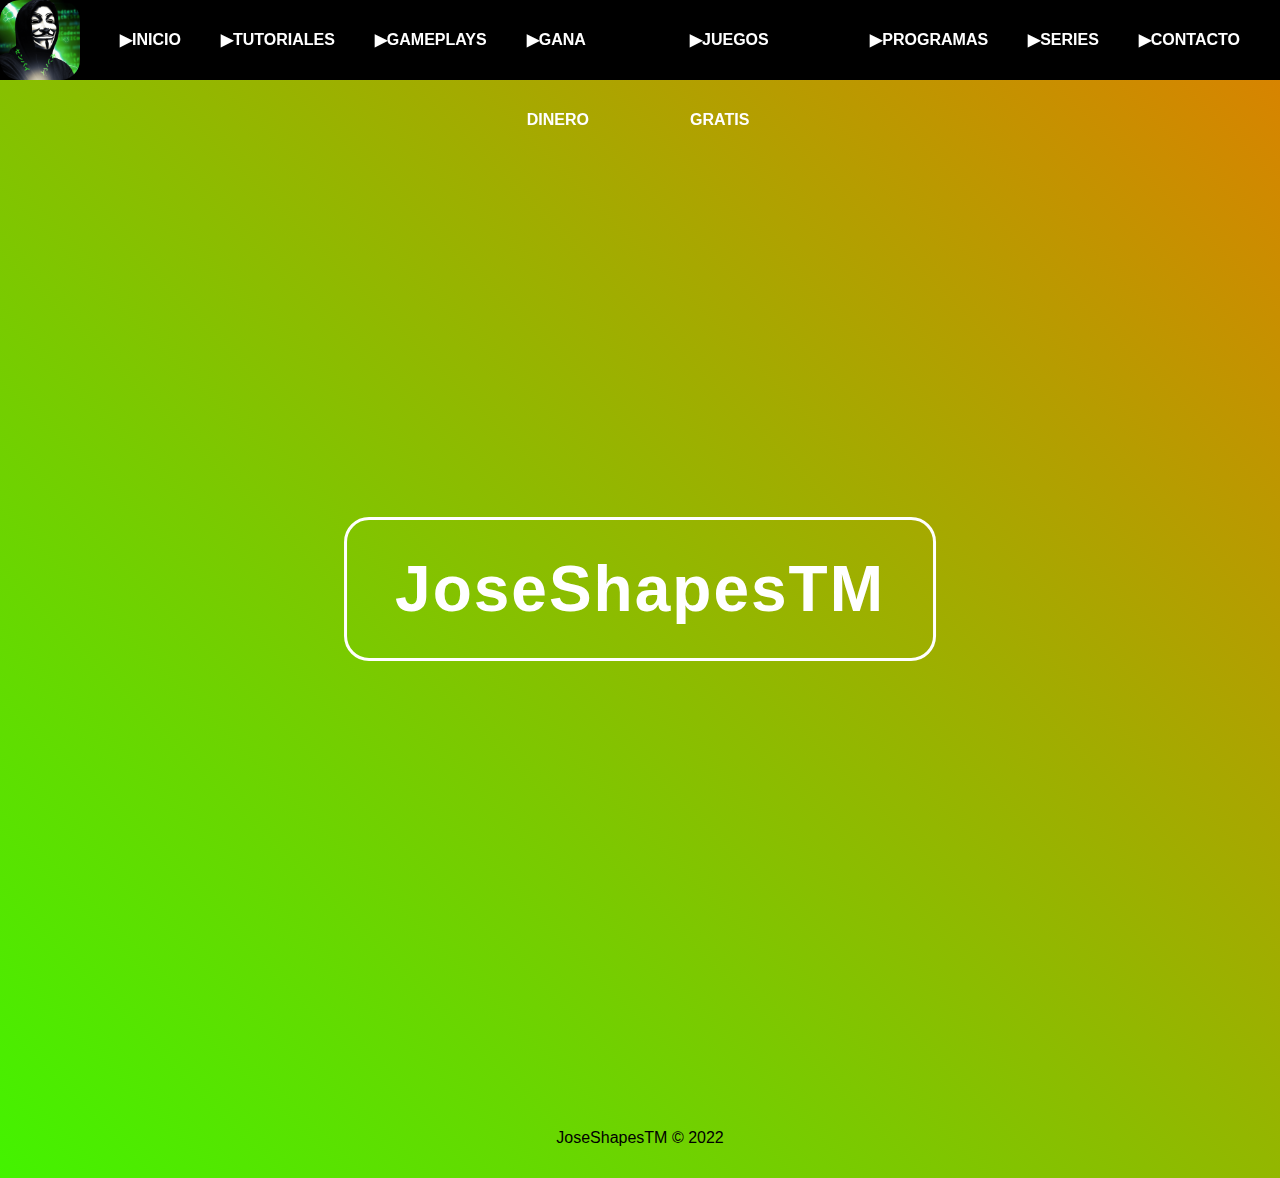
<file: index.html>
<!DOCTYPE html>
<html lang="en">
<head>
    <meta charset="UTF-8">
    <meta http-equiv="X-UA-Compatible" content="IE=edge">
    <meta name="viewport" content="width=device-width, initial-scale=1.0">
    <title>JoseShapes™</title>
    <link rel="stylesheet" href="CSS/estilos.css" />
    <link rel="icon" tipe="img/png" href="img/t.png"> 
</head>
<body>
    
    <header class="header">
    <nav class="nav">
        <img src="img/logo.png" alt="">
          
      <ul class="nav menu"></ul>
          <li class="nav-menu-item">
              <a href="index.html"class="nav-menu-link nav-link ">
                  <h4>▶INICIO</h4>
                
          </li>
          
          <li class="nav-menu-item">
            <a href="Tutoriales.html" class="nav-menu-link nav-link ">
                <h4>▶TUTORIALES</h4>
            </li>

            <li class="nav-menu-item">
                <a href="Gameplays.html" class="nav-menu-link nav-link ">
                    <h4>▶GAMEPLAYS</h4>
            </li>

          <li class="nav-menu-item">
              <a href="dinero.html" class="nav-menu-link nav-link ">
                  <h4>▶GANA DINERO</h4>
            </li>

          <li class="nav-menu-item">
              <a href="juego.html" class="nav-menu-link nav-link " >
                  <h4>▶JUEGOS GRATIS</h4>
            </li>

            <li class="nav-menu-item">
              <a href="PROGRAMA.html" class="nav-menu-link nav-link " >
                  <h4>▶PROGRAMAS</h4>
            </li>

            
            <li class="nav-menu-item">
              <a href="series.html" class="nav-menu-link nav-link " >
                  <h4>▶SERIES</h4>
            </li>

            <li class="nav-menu-item">
              <a href="contacto.html" class="nav-menu-link nav-link " >
                  <h4>▶CONTACTO</h4>
            </li>

      </ul>  

    </nav>
    </header>
        <br> 
        <br>
        <br>
        <section>
          <h1>JoseShapesTM</h1>
         </section>
        <br>
        <br>
        <br>
        <footer>
            JoseShapesTM &copy; 2022    
        </footer>
          
           
    
    
</body>
</html>
</file>
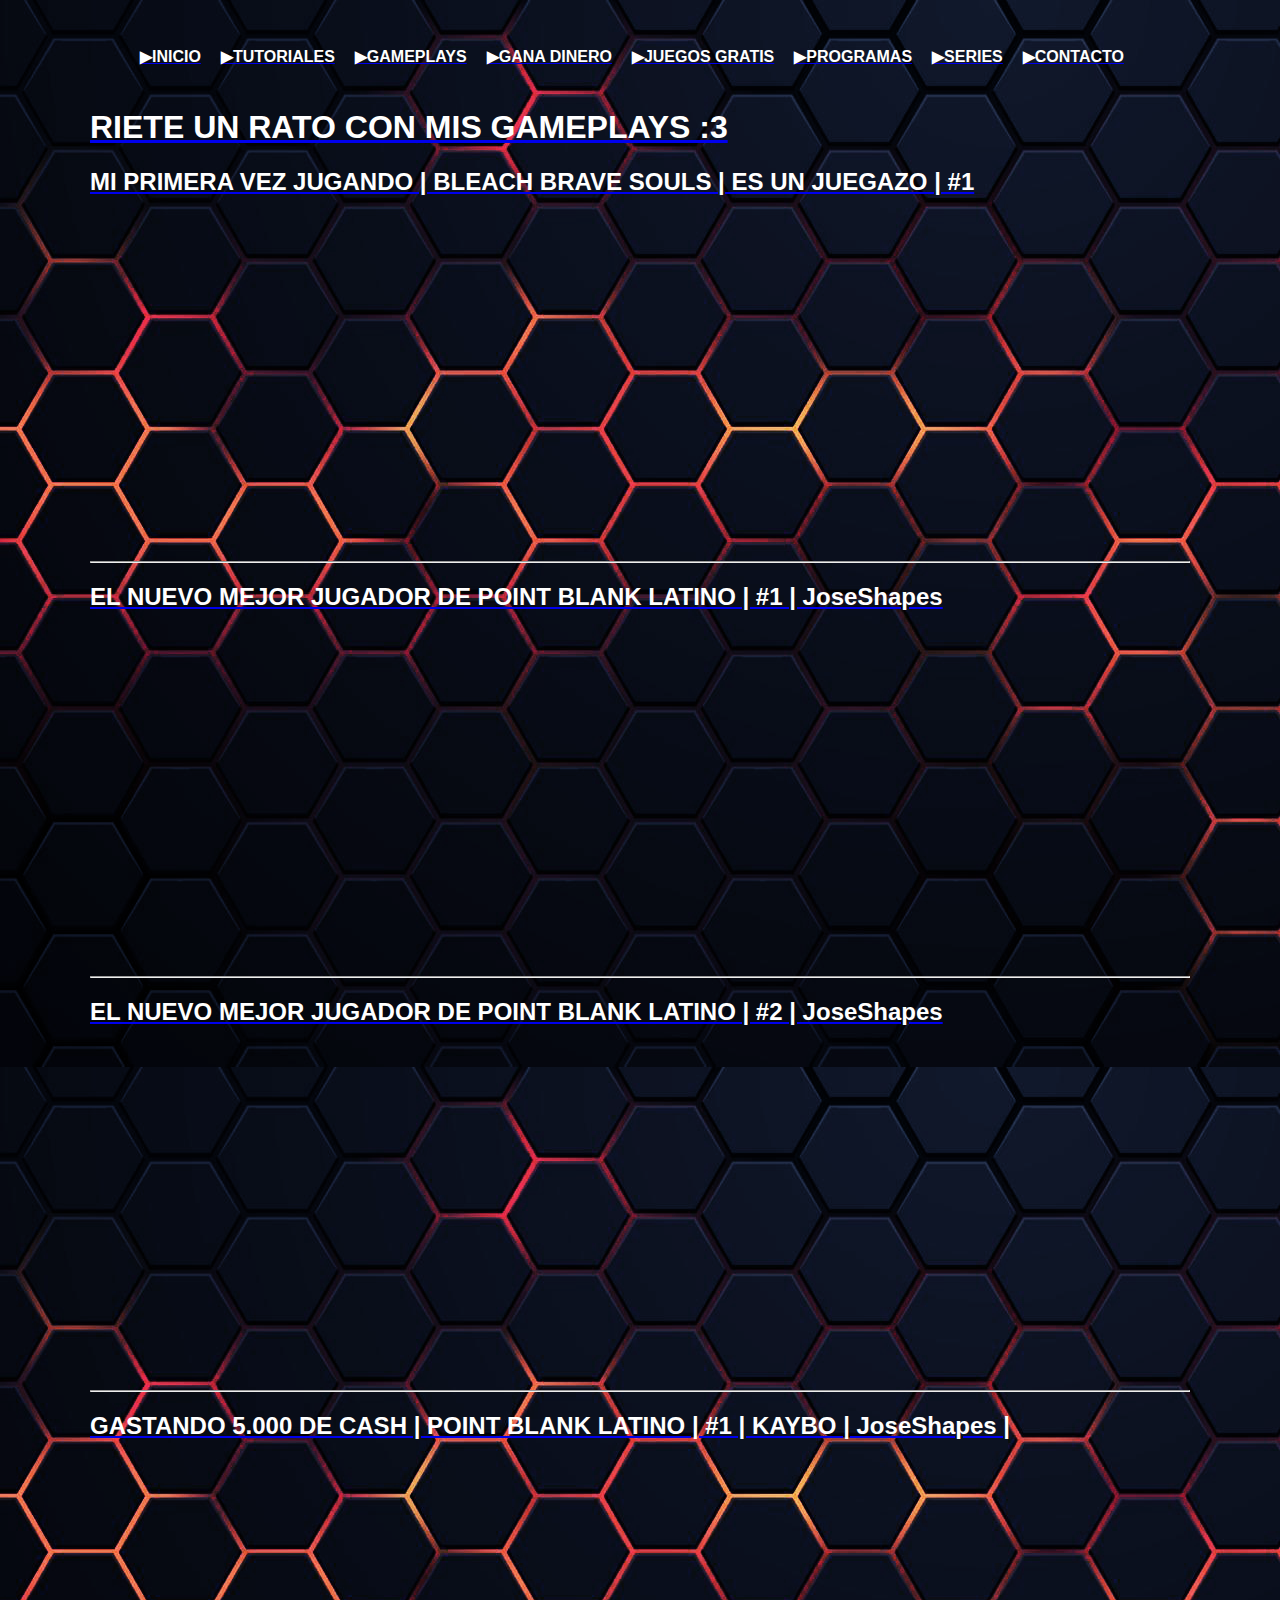
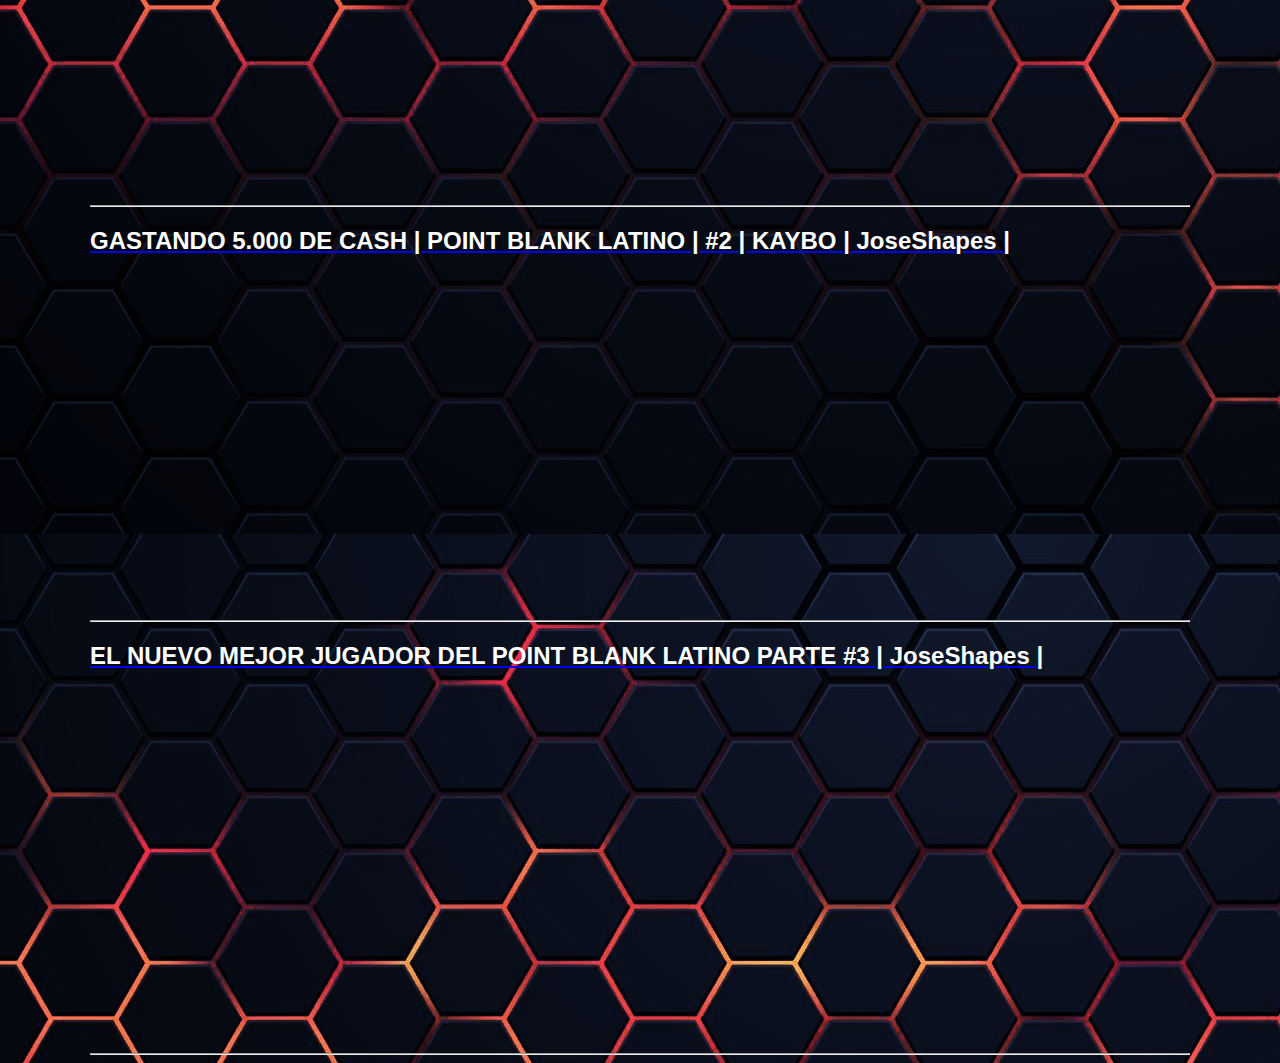
<file: Gameplays.html>
<!DOCTYPE html>
<html lang="en">
<head>
    <meta charset="UTF-8">
    <meta http-equiv="X-UA-Compatible" content="IE=edge">
    <meta name="viewport" content="width=device-width, initial-scale=1.0">
    <title>GAMEPLAYS</title>
    <link rel="stylesheet" href="CSS/Gameplays.css" />
    <link rel="icon" tipe="img/png" href="img/t.png">
</head>
<body background="img/55.png" > 
   
    <div id="container">
        <nav>
              
          <ul>
              <li>
                  <a href="index.html">
                      <h4>▶INICIO</h4>
              </li>
              
              <li>
                <a href="Tutoriales.html">
                    <h4>▶TUTORIALES</h4>
                </li>

                <li>
                    <a href="Gameplays.html">
                        <h4>▶GAMEPLAYS</h4>
                </li>

              <li>
                  <a href="dinero.html">
                      <h4>▶GANA DINERO</h4>
                </li>
    
              <li>
                  <a href="juego.html">
                      <h4>▶JUEGOS GRATIS</h4>
                </li>
    
                <li>
                  <a href="PROGRAMA.html">
                      <h4>▶PROGRAMAS</h4>
                </li>
    
                
                <li>
                  <a href="series.html">
                      <h4>▶SERIES</h4>
                </li>
    
                <li>
                  <a href="contacto.html">
                      <h4>▶CONTACTO</h4>
                </li>
    
          </ul>  
    
      </nav>
      <br>
      <br>
      <br>
      <br>
      <h1>RIETE UN RATO CON MIS GAMEPLAYS :3</h1>
      <section>
          <article>
              <h2>MI PRIMERA VEZ JUGANDO | BLEACH BRAVE SOULS | ES UN JUEGAZO | #1</h2>
              <br>
              <iframe width="560" height="315" src="https://www.youtube.com/embed/69caGLk-T80" title="YouTube video player" frameborder="0" allow="accelerometer; autoplay; clipboard-write; encrypted-media; gyroscope; picture-in-picture" allowfullscreen></iframe>
              <br>
              <hr>
              <h2>EL NUEVO MEJOR JUGADOR DE POINT BLANK LATINO | #1 | JoseShapes</h2>
              <br>
              <iframe width="560" height="315" src="https://www.youtube.com/embed/PAgVGTjGBAA" title="YouTube video player" frameborder="0" allow="accelerometer; autoplay; clipboard-write; encrypted-media; gyroscope; picture-in-picture" allowfullscreen></iframe>
              <br>
              <hr>
              <h2>EL NUEVO MEJOR JUGADOR DE POINT BLANK LATINO | #2 | JoseShapes</h2>
              <br>
              <iframe width="560" height="315" src="https://www.youtube.com/embed/yuSuky62o5s" title="YouTube video player" frameborder="0" allow="accelerometer; autoplay; clipboard-write; encrypted-media; gyroscope; picture-in-picture" allowfullscreen></iframe>
              <br>
              <hr>
              <h2>GASTANDO 5.000 DE CASH | POINT BLANK LATINO | #1 | KAYBO | JoseShapes |</h2>
              <br>
              <iframe width="560" height="315" src="https://www.youtube.com/embed/FxABHH1Qspw" title="YouTube video player" frameborder="0" allow="accelerometer; autoplay; clipboard-write; encrypted-media; gyroscope; picture-in-picture" allowfullscreen></iframe>
              <br>
              <hr>
              <h2>GASTANDO 5.000 DE CASH | POINT BLANK LATINO | #2 | KAYBO | JoseShapes |</h2>
              <br>
              <iframe width="560" height="315" src="https://www.youtube.com/embed/mpkfjCsYXeU" title="YouTube video player" frameborder="0" allow="accelerometer; autoplay; clipboard-write; encrypted-media; gyroscope; picture-in-picture" allowfullscreen></iframe>
              <br>
              <hr>
              <h2>EL NUEVO MEJOR JUGADOR DEL POINT BLANK LATINO PARTE #3 | JoseShapes |</h2>
              <br>
              <iframe width="560" height="315" src="https://www.youtube.com/embed/zsEvo5JhMDI" title="YouTube video player" frameborder="0" allow="accelerometer; autoplay; clipboard-write; encrypted-media; gyroscope; picture-in-picture" allowfullscreen></iframe>
              <br>
              <br>
              <hr>
            


          </article>
      </section>

</body>
</html>
</file>
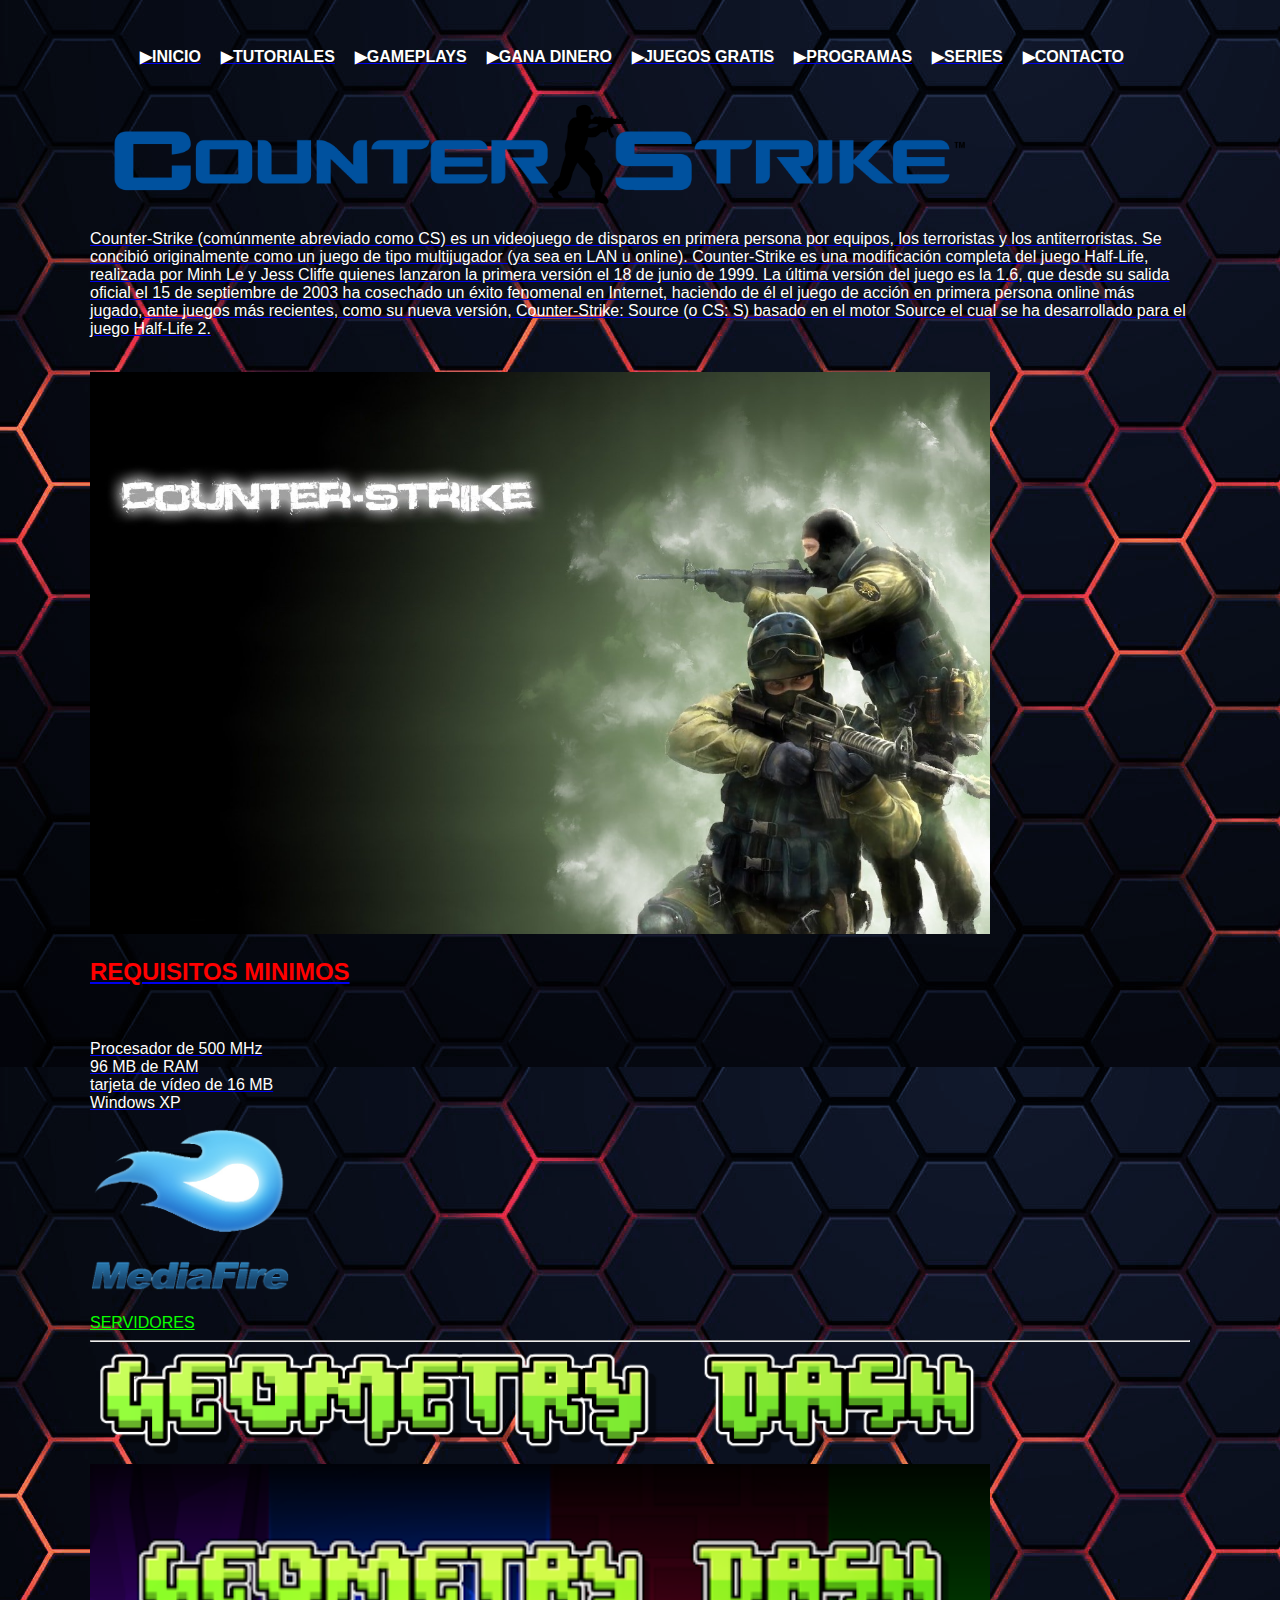
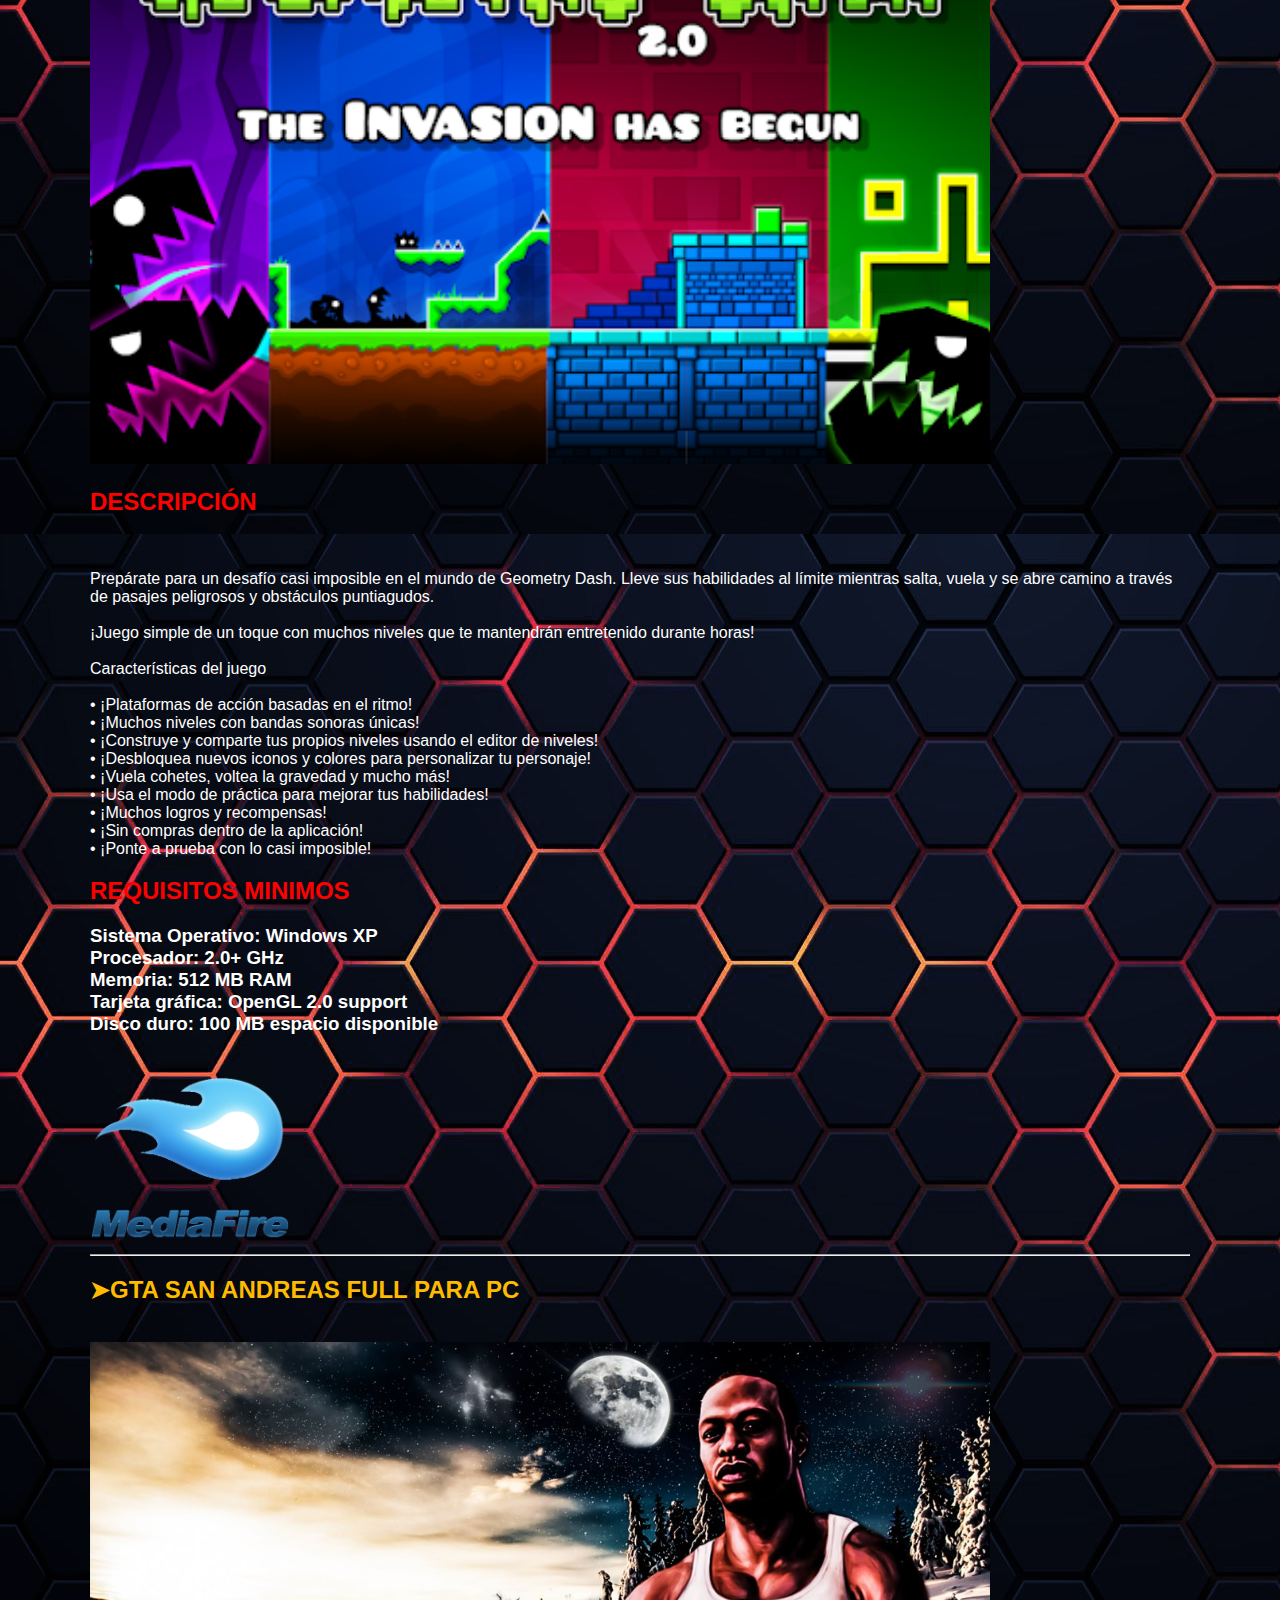
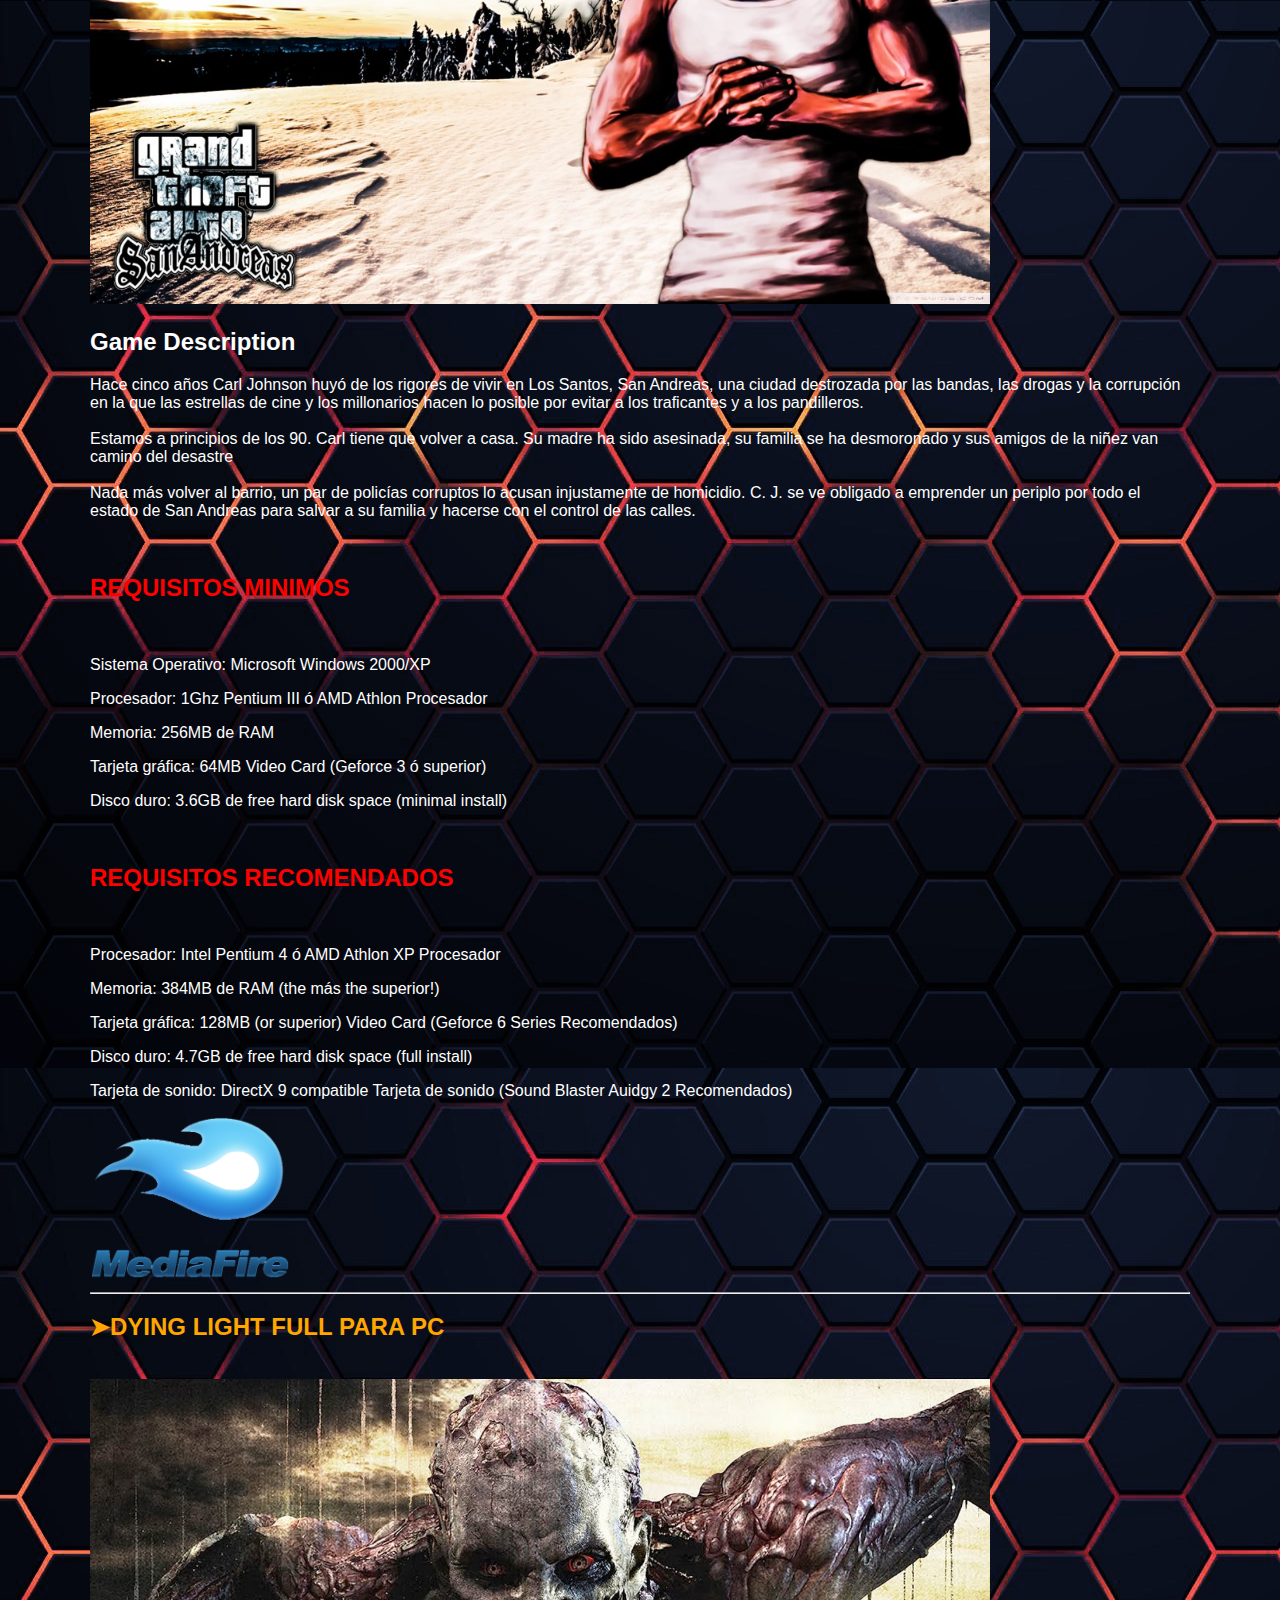
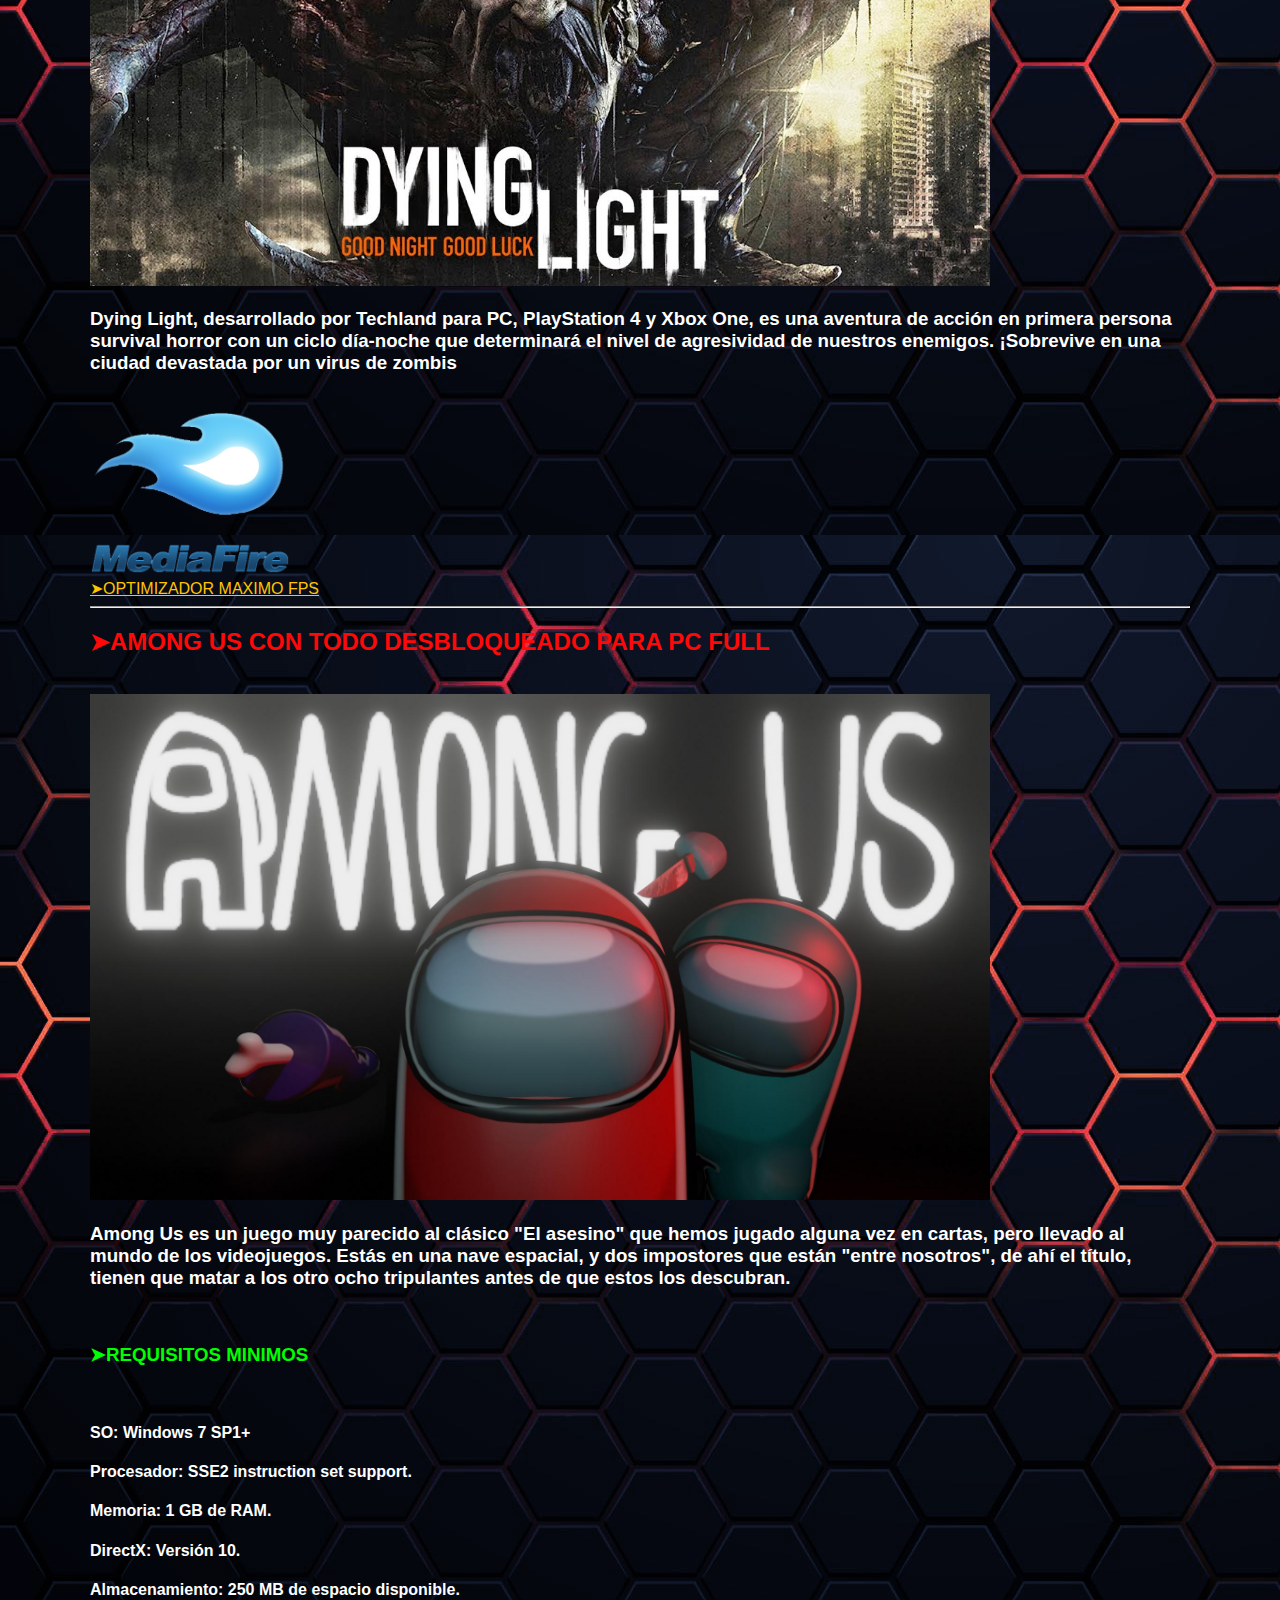
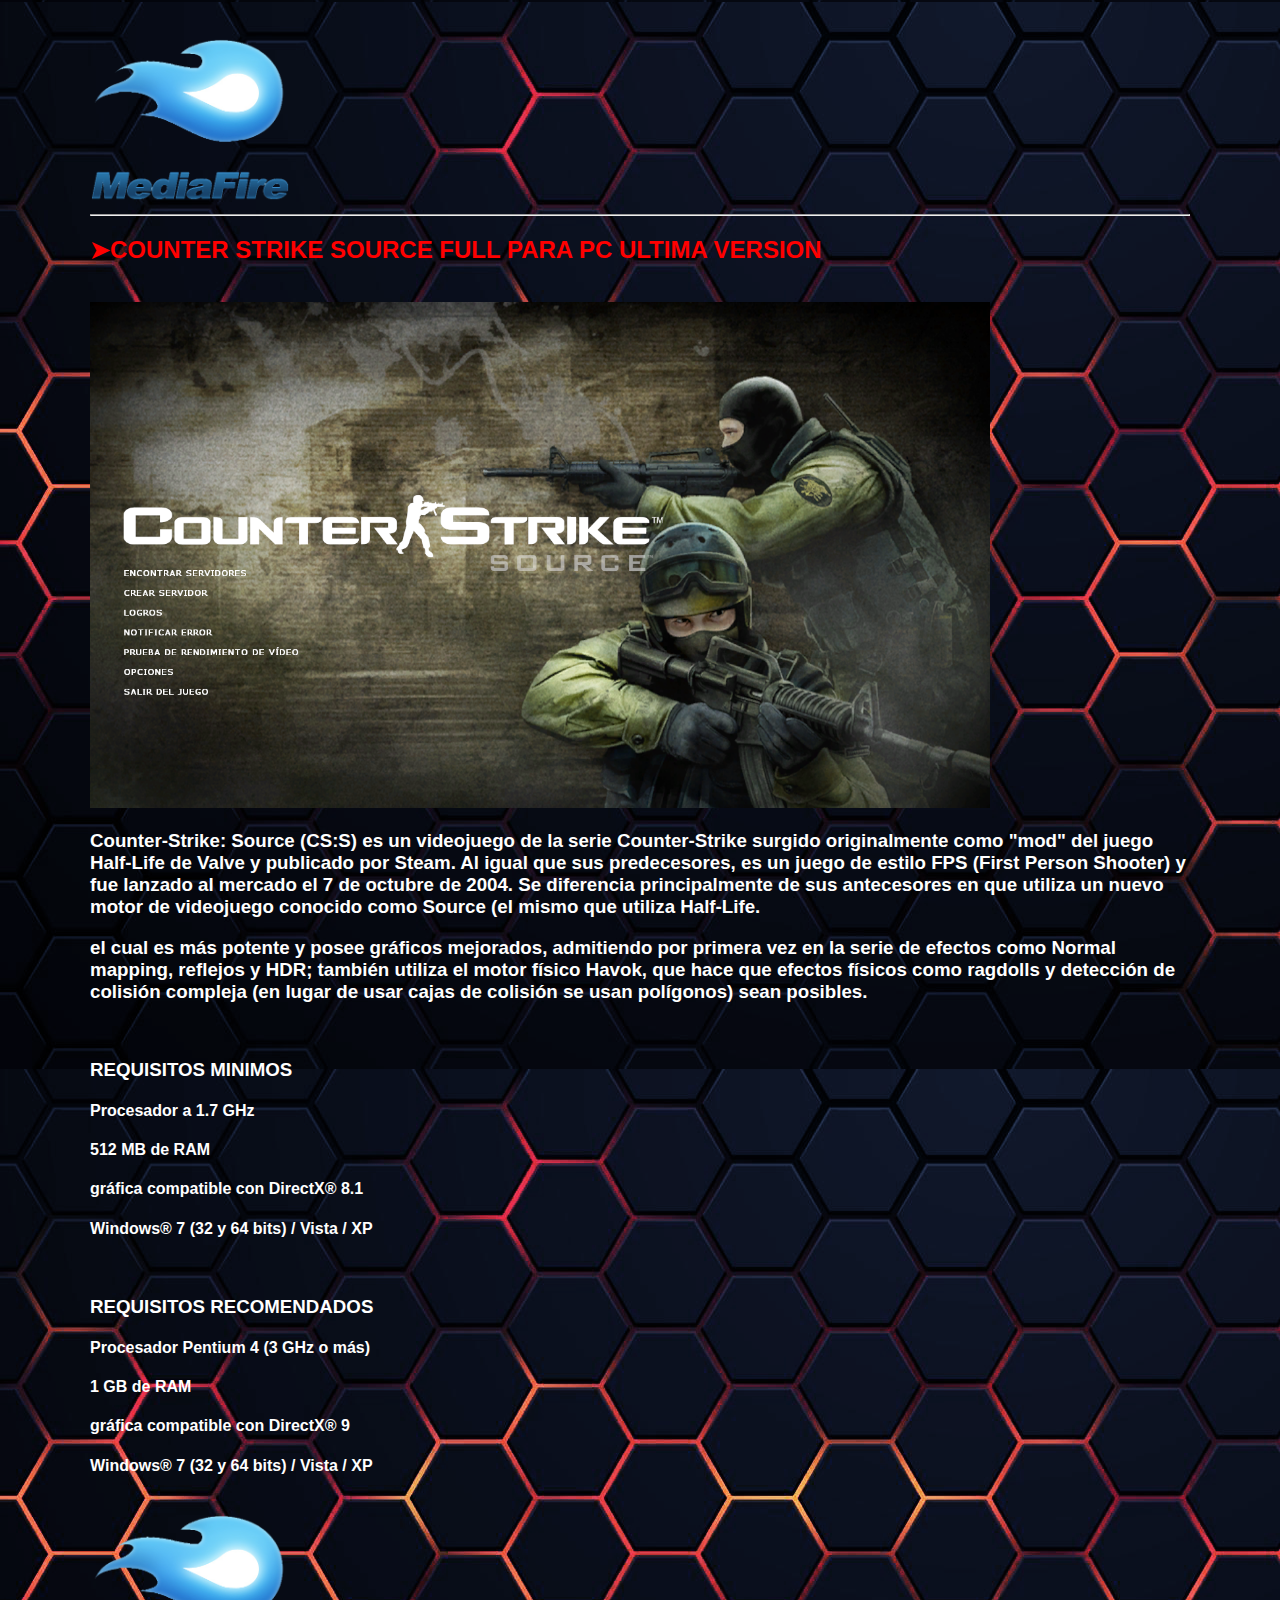
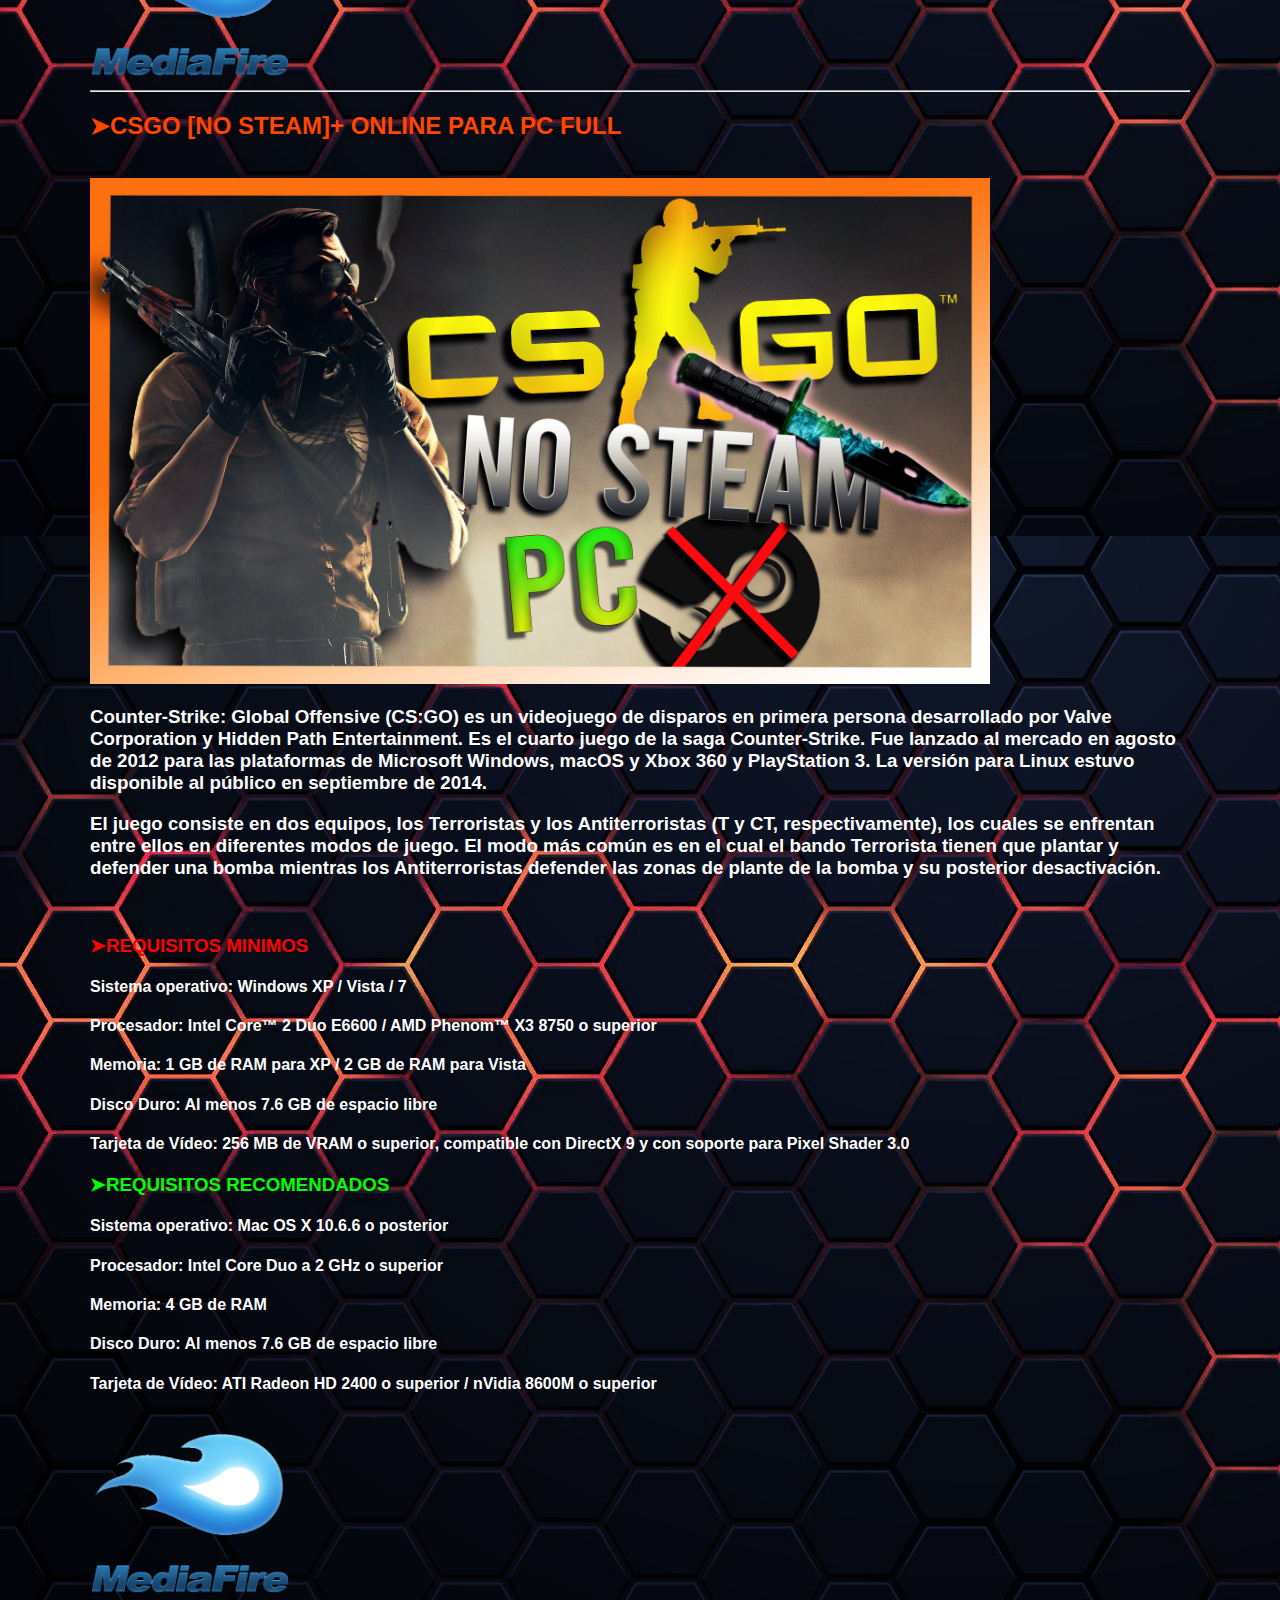
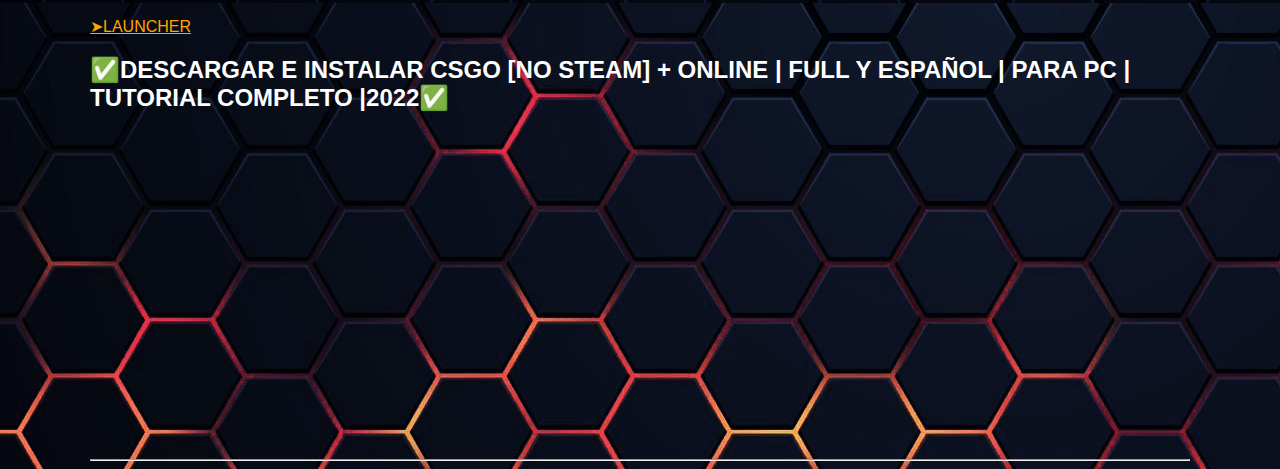
<file: juego.html>
<!DOCTYPE html>
<html lang="en">
<head>
    <meta charset="UTF-8">
    <meta http-equiv="X-UA-Compatible" content="IE=edge">
    <meta name="viewport" content="width=device-width, initial-scale=1.0">
    <title>JUEGOS</title>
    <link rel="stylesheet" href="CSS/juegos.css"/>
    <link rel="icon" tipe="img/png" href="img/t.png">
</head>
<body background="img/55.png"
  <div id="container">
    <nav>
              
      <ul>
          <li>
              <a href="index.html">
                  <h4>▶INICIO</h4>
          </li>
          
          <li>
            <a href="Tutoriales.html">
                <h4>▶TUTORIALES</h4>
            </li>

            <li>
                <a href="Gameplays.html">
                    <h4>▶GAMEPLAYS</h4>
            </li>

          <li>
              <a href="dinero.html">
                  <h4>▶GANA DINERO</h4>
            </li>

          <li>
              <a href="juego.html">
                  <h4>▶JUEGOS GRATIS</h4>
            </li>

            <li>
              <a href="PROGRAMA.html">
                  <h4>▶PROGRAMAS</h4>
            </li>

            
            <li>
              <a href="series.html">
                  <h4>▶SERIES</h4>
            </li>

            <li>
              <a href="contacto.html">
                  <h4>▶CONTACTO</h4>
            </li>

      </ul>  

  </nav>
  <br>
  <br>
  <br>
  <br>
        <section>
          <article>
              <img src="img/counter.png" alt="">
                  <p>Counter-Strike (comúnmente abreviado como CS) es un videojuego de disparos en primera persona por equipos, los terroristas y los antiterroristas. Se concibió originalmente como un juego de tipo multijugador (ya sea en LAN u online). Counter-Strike es una modificación completa del juego Half-Life, realizada por Minh Le y Jess Cliffe quienes lanzaron la primera versión el 18 de junio de 1999. La última versión del juego es la 1.6, que desde su salida oficial el 15 de septiembre de 2003 ha cosechado un éxito fenomenal en Internet, haciendo de él el juego de acción en primera persona online más jugado, ante juegos más recientes, como su nueva versión, Counter-Strike: Source (o CS: S) basado en el motor Source el cual se ha desarrollado para el juego Half-Life 2.</p>
                      <br>
                        <img src="img/css.jpg" alt="">
                        <br>
                          <h2 style="color: red;" >REQUISITOS MINIMOS</h2>
                            <br>
                              <p>Procesador de 500 MHz <br> 96 MB de RAM <br> tarjeta de vídeo de 16 MB <br> Windows XP</p>
                                
                                  <div>
                                    <a target="_blank" href="https://www.mediafire.com/file/aeyvhrism0mhyaq/Cs_1.6_Full_Espa%25C3%25B1ol_JoseShapesTM.rar/file">
                                      <img src="img/mm.png" alt="">
                                    </a>
                                  </div>
                                      <br>
                                      <a style="color: rgb(9, 255, 0);" target="_blank" href="https://www.mediafire.com/file/sgwrm8dzfk21wvw/MasterServers.vdf/file">SERVIDORES</a>
                                        <hr>
                                          <img src="img/g.png" alt="">                                            
                                                <img  id="go"src="img/1.png" alt=""> 
                                                  <br>
                                                    <h2 style="color: red;" >DESCRIPCIÓN</h2>
                                                        <br>
                                                          <p>Prepárate para un desafío casi imposible en el mundo de Geometry Dash. Lleve sus habilidades al límite mientras salta, vuela y se abre camino a través de pasajes peligrosos y obstáculos puntiagudos. 
                                                            <br> 
                                                              <br>
                                                              ¡Juego simple de un toque con muchos niveles que te mantendrán entretenido durante horas!
                                                                <br>
                                                                  <br>
                                                                    Características del juego
                                                                    <br>
                                                                      <br>
                                                                      • ¡Plataformas de acción basadas en el ritmo!
                                                                        <br>
                                                                      • ¡Muchos niveles con bandas sonoras únicas!
                                                                        <br>
                                                                     • ¡Construye y comparte tus propios niveles usando el editor de niveles!
                                                                        <br>
                                                                     • ¡Desbloquea nuevos iconos y colores para personalizar tu personaje!
                                                                         <br>
                                                                      • ¡Vuela cohetes, voltea la gravedad y mucho más!
                                                                      <br>
                                                                    • ¡Usa el modo de práctica para mejorar tus habilidades!
                                                                    <br>
                                                                    • ¡Muchos logros y recompensas!
                                                                    <br>
                                                                    • ¡Sin compras dentro de la aplicación!
                                                                    <br>
                                                                    • ¡Ponte a prueba con lo casi imposible!</h3> 
                                                                      <br>
                                                                        <h2 style="color: red;" >REQUISITOS MINIMOS</h2>
                                                                          
                                                                            <h3>
                                                                              Sistema Operativo: Windows XP
                                                                              <br>
                                                                              Procesador: 2.0+ GHz
                                                                              <br>
                                                                              Memoria: 512 MB RAM
                                                                              <br>
                                                                              Tarjeta gráfica: OpenGL 2.0 support
                                                                              <br>
                                                                              Disco duro: 100 MB espacio disponible
                                                                            </p>
                                                                              <br>
                                                                                <div>
                                                                                    <a target="_blank" href="https://www.mediafire.com/file/0au2shr2rkt2yd1/Geometry_Dash_v2.11.rar/file">
                                                                                      <img src="img/mm.png" alt="GEOMETRY DASH PARA PC GRATIS 2022">
                                                                                    </a>
                                                                                </div>                                                                                 
                                                                                  <hr>
                                                                                    <h2 style="color: rgb(255, 187, 0);" >➤GTA SAN ANDREAS FULL PARA PC</h2>
                                                                                      <br>
                                                                                        <img src="img/zz.png" alt="">
                                                                                          <br>
                                                                                            <h2>Game Description</h2>
                                                                                                <p>Hace cinco años Carl Johnson huyó de los rigores de vivir en Los Santos, San Andreas, una ciudad destrozada por las bandas, las drogas y la corrupción en la que las estrellas de cine y los millonarios hacen lo posible por evitar a los traficantes y a los pandilleros.
                                                                                                  <br>
                                                                                                    <br>
                                                                                                      Estamos a principios de los 90. Carl tiene que volver a casa. Su madre ha sido asesinada, su familia se ha desmoronado y sus amigos de la niñez van camino del desastre
                                                                                                        <br>
                                                                                                          <br>
                                                                                                          Nada más volver al barrio, un par de policías corruptos lo acusan injustamente de homicidio. C. J. se ve obligado a emprender un periplo por todo el estado de San Andreas para salvar a su familia y hacerse con el control de las calles.</p>
                                                                                                            <br>
                                                                                                              <h2 style="color: red;" >REQUISITOS MINIMOS</h2>
                                                                                                                <br> 
                                                                                                                  <p>Sistema Operativo: Microsoft Windows 2000/XP</p>
                                                                                                                  <p>Procesador: 1Ghz Pentium III ó AMD Athlon Procesador</p>
                                                                                                                  <p>Memoria: 256MB de RAM</p>
                                                                                                                  <p>Tarjeta gráfica: 64MB Video Card (Geforce 3 ó superior)</p>
                                                                                                                  <p>Disco duro: 3.6GB de free hard disk space (minimal install)</p>
                                                                                                                  <br> 
                                                                                                                  <h2 style="color: red;" >REQUISITOS RECOMENDADOS</h2>
                                                                                                                  <br>
                                                                                                                  <p>Procesador: Intel Pentium 4 ó AMD Athlon XP Procesador</p>
                                                                                                                  <p>Memoria: 384MB de RAM (the más the superior!)</p>
                                                                                                                  <p>Tarjeta gráfica: 128MB (or superior) Video Card (Geforce 6 Series Recomendados)</p>
                                                                                                                  <p>Disco duro: 4.7GB de free hard disk space (full install)</p>
                                                                                                                  <p>Tarjeta de sonido: DirectX 9 compatible Tarjeta de sonido (Sound Blaster Auidgy 2 Recomendados)</p>
                                                                                                            <div>
                                                                                                              <a target="_blank" href="https://www.mediafire.com/file/c7dugfkqq73hza7/GTA_S.A_Instalador_by_JoseShapesTM.exe/file">
                                                                                                                <img src="img/mm.png" alt="">
                                                                                                              </a>                                                                                                          
                                                                                                            </div>                                                                                                             
                                                                                                                <hr>
                                                                                                                <h2 style="color: rgb(255, 166, 0);" >➤DYING LIGHT FULL PARA PC</h2>
                                                                                                                  <br>
                                                                                                                  <img src="img/zombies.jpg" alt="">
                                                                                                                  <br>
                                                                                                                    <h3>Dying Light, desarrollado por Techland para PC, PlayStation 4 y Xbox One, es una aventura de acción en primera persona survival horror con un ciclo día-noche que determinará el nivel de agresividad de nuestros enemigos. ¡Sobrevive en una ciudad devastada por un virus de zombis</h3>
                                                                                                                    <br>
                                                                                                                    <div>
                                                                                                                      <a target="_blank" href="https://www.mediafire.com/file/z65gf5kznfyedsf/Dying_Light_by_JoseShapesTM.rar/file">
                                                                                                                        <img src="img/mm.png" alt="DYING LIGHT PARA PC FULL">
                                                                                                                      </a>
                                                                                                                    </div>
                                                                                                                    <a target="_blank" style="color: rgb(255, 196, 0);" href="https://www.mediafire.com/file/zkj5qk2oa5ojoe3/Dying_Light_100_FPS_By_JoseShapesTM.rar/file">➤OPTIMIZADOR MAXIMO FPS</a>                                                                                                       
                                                                                                                      <hr>
                                                                                                                      <H2 style="color: rgb(255, 8, 8);" >➤AMONG US CON TODO DESBLOQUEADO PARA PC FULL</H2>
                                                                                                                      <br>                                                                                                              
                                                                                                                      <img src="img/among us.jpg" alt="DESCARGAR AMONG US PARA PC 2022">                                                                                                                 
                                                                                                                      <br>
                                                                                                                      <h3>Among Us es un juego muy parecido al clásico "El asesino" que hemos jugado alguna vez en cartas, pero llevado al mundo de los videojuegos. Estás en una nave espacial, y dos impostores que están "entre nosotros", de ahí el título, tienen que matar a los otro ocho tripulantes antes de que estos los descubran.</h3>
                                                                                                                      <br>
                                                                                                                      <h3 style="color: rgb(0, 255, 0);" >➤REQUISITOS MINIMOS</h3>
                                                                                                                      <br>
                                                                                                                      <h4>SO: Windows 7 SP1+</h4>
                                                                                                                      <h4>Procesador: SSE2 instruction set support.</h4>
                                                                                                                      <h4>Memoria: 1 GB de RAM.</h4>
                                                                                                                      <h4>DirectX: Versión 10.</h4>
                                                                                                                      <h4>Almacenamiento: 250 MB de espacio disponible.</h4>
                                                                                                                      <br>
                                                                                                                      <div>
                                                                                                                      <a target="_blank" href="https://www.mediafire.com/file/x9bs5xoyvib80po/Among_Us_by_JoseShapesTM.rar/file">
                                                                                                                        <img src="img/mm.png" alt="AMONG US PARA PC GRATIS 2022">
                                                                                                                      </a>
                                                                                                                    </div>
                                                                                                                      <hr>
                                                                                                                      <h2 style="color: red;" >➤COUNTER STRIKE SOURCE FULL PARA PC ULTIMA VERSION</h2>
                                                                                                                      <br>
                                                                                                                      <img src="img/source.png" alt="DESCARGAR COUNTER STRIKE SOURCE PARA PC GRATIS">
                                                                                                                      <br>
                                                                                                                      <h3>Counter-Strike: Source (CS:S) es un videojuego de la serie Counter-Strike surgido originalmente como "mod" del juego Half-Life de Valve y publicado por Steam. Al igual que sus predecesores, es un juego de estilo FPS (First Person Shooter) y fue lanzado al mercado el 7 de octubre de 2004. Se diferencia principalmente de sus antecesores en que utiliza un nuevo motor de videojuego conocido como Source (el mismo que utiliza Half-Life.</h3>
                                                                                                                      <h3>el cual es más potente y posee gráficos mejorados, admitiendo por primera vez en la serie de efectos como Normal mapping, reflejos y HDR; también utiliza el motor físico Havok, que hace que efectos físicos como ragdolls y detección de colisión compleja (en lugar de usar cajas de colisión se usan polígonos) sean posibles.</h3>
                                                                                                                      <br>
                                                                                                                      <h3>REQUISITOS MINIMOS</h3>
                                                                                                                      <h4>Procesador a 1.7 GHz</h4>
                                                                                                                      <h4>512 MB de RAM</h4>
                                                                                                                      <h4>gráfica compatible con DirectX® 8.1</h4>
                                                                                                                      <h4>Windows® 7 (32 y 64 bits) / Vista / XP</h4>
                                                                                                                      <br>
                                                                                                                      <h3>REQUISITOS RECOMENDADOS</h3>
                                                                                                                      <h4>Procesador Pentium 4 (3 GHz o más)</h4>
                                                                                                                      <h4>1 GB de RAM</h4>
                                                                                                                      <h4>gráfica compatible con DirectX® 9</h4>
                                                                                                                      <h4>Windows® 7 (32 y 64 bits) / Vista / XP</h4>
                                                                                                                      <br>
                                                                                                                      <div>
                                                                                                                        <a target="_blank" href="https://www.mediafire.com/file/6bkam8ha3vf7k8q/CS%252BSource%252Bv92_by_JoseShapesTM.rar/file">
                                                                                                                          <img src="img/mm.png" alt="">
                                                                                                                        </a>
                                                                                                                      </div>                                                                                                                     
                                                                                                                      <hr>
                                                                                                                      <h2 style="color: orangered;" >➤CSGO [NO STEAM]+ ONLINE PARA PC FULL</h2>
                                                                                                                      <br>
                                                                                                                      <img src="img/CS-GO-PARA-PC-2022.png" alt="">
                                                                                                                      <h3>Counter-Strike: Global Offensive (CS:GO) es un videojuego de disparos en primera persona desarrollado por Valve Corporation y Hidden Path Entertainment. Es el cuarto juego de la saga Counter-Strike. Fue lanzado al mercado en agosto de 2012 para las plataformas de Microsoft Windows, macOS y Xbox 360 y PlayStation 3. La versión para Linux estuvo disponible al público en septiembre de 2014.</h3>
                                                                                                                      <h3>El juego consiste en dos equipos, los Terroristas y los Antiterroristas (T y CT, respectivamente), los cuales se enfrentan entre ellos en diferentes modos de juego. El modo más común es en el cual el bando Terrorista tienen que plantar y defender una bomba mientras los Antiterroristas defender las zonas de plante de la bomba y su posterior desactivación.</h3>
                                                                                                                      <br>
                                                                                                                      <h3 style="color: red;" >➤REQUISITOS MINIMOS</h3>
                                                                                                                      <h4>Sistema operativo: Windows XP / Vista / 7</h4>
                                                                                                                      <h4>Procesador: Intel Core™ 2 Duo E6600 / AMD Phenom™ X3 8750 o superior</h4>
                                                                                                                      <h4>Memoria: 1 GB de RAM para XP / 2 GB de RAM para Vista</h4>
                                                                                                                      <h4>Disco Duro: Al menos 7.6 GB de espacio libre</h4>
                                                                                                                      <h4>Tarjeta de Vídeo: 256 MB de VRAM o superior, compatible con DirectX 9 y con soporte para Pixel Shader 3.0</h4>
                                                                                                                      <h3 style="color: rgb(0, 255, 0);" >➤REQUISITOS RECOMENDADOS</h3>
                                                                                                                      <h4>Sistema operativo: Mac OS X 10.6.6 o posterior</h4>
                                                                                                                      <h4>Procesador: Intel Core Duo a 2 GHz o superior</h4>
                                                                                                                      <h4>Memoria: 4 GB de RAM</h4>
                                                                                                                      <h4>Disco Duro: Al menos 7.6 GB de espacio libre</h4>
                                                                                                                      <h4>Tarjeta de Vídeo: ATI Radeon HD 2400 o superior / nVidia 8600M o superior</h4>
                                                                                                                      <br>
                                                                                                                      <div>
                                                                                                                        <a target="_blank" href="https://www.mediafire.com/file/kb9b0f46snckxpu/CSGO_NO_STEAM%252BONLINE_By_JoseShapesTM.rar/file">
                                                                                                                          <img src="img/mm.png" alt="">
                                                                                                                        </a>
                                                                                                                      </div>
                                                                                                                      <br>
                                                                                                                      <a style="color: orange;" target="_blank" href="https://7launcher.com/">➤LAUNCHER</a>
                                                                                                                      <br>
                                                                                                                      <H2>✅DESCARGAR E INSTALAR CSGO [NO STEAM] + ONLINE | FULL Y ESPAÑOL | PARA PC | TUTORIAL COMPLETO |2022✅</H2>
                                                                                                                      <iframe width="560" height="315" src="https://www.youtube.com/embed/ZMOD0FXnTKU" title="YouTube video player" frameborder="0" allow="accelerometer; autoplay; clipboard-write; encrypted-media; gyroscope; picture-in-picture" allowfullscreen></iframe>
                                                                                                                      <hr>
                                                                                                                    

                                                                                                            

                                                                                                  
                                                                                                  
                                                                                                  
                                                                                     
                                                                                    
                                                                                
                                                                               
                                                                                                             

                                                              
                                                             
                                                                      
                                       
          </article>
        </section>
      
    
    
</body>
</html>
</file>
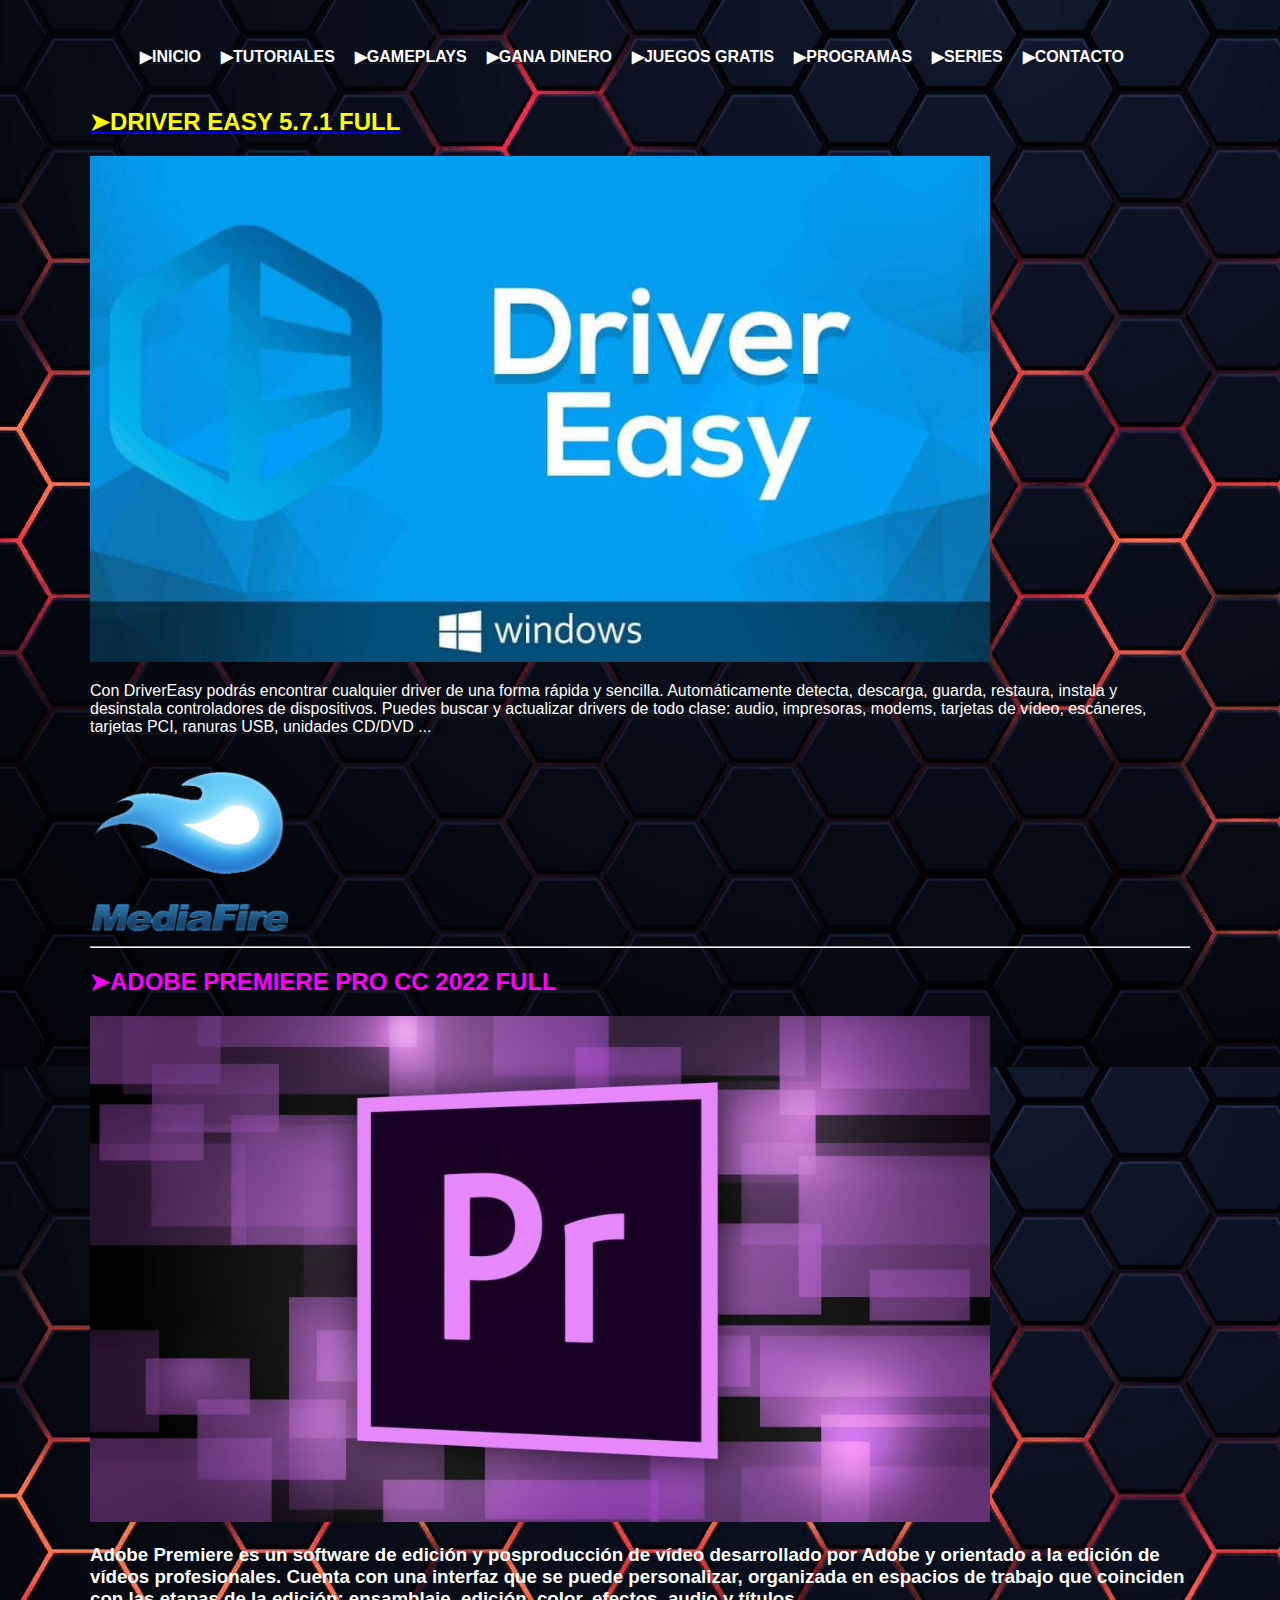
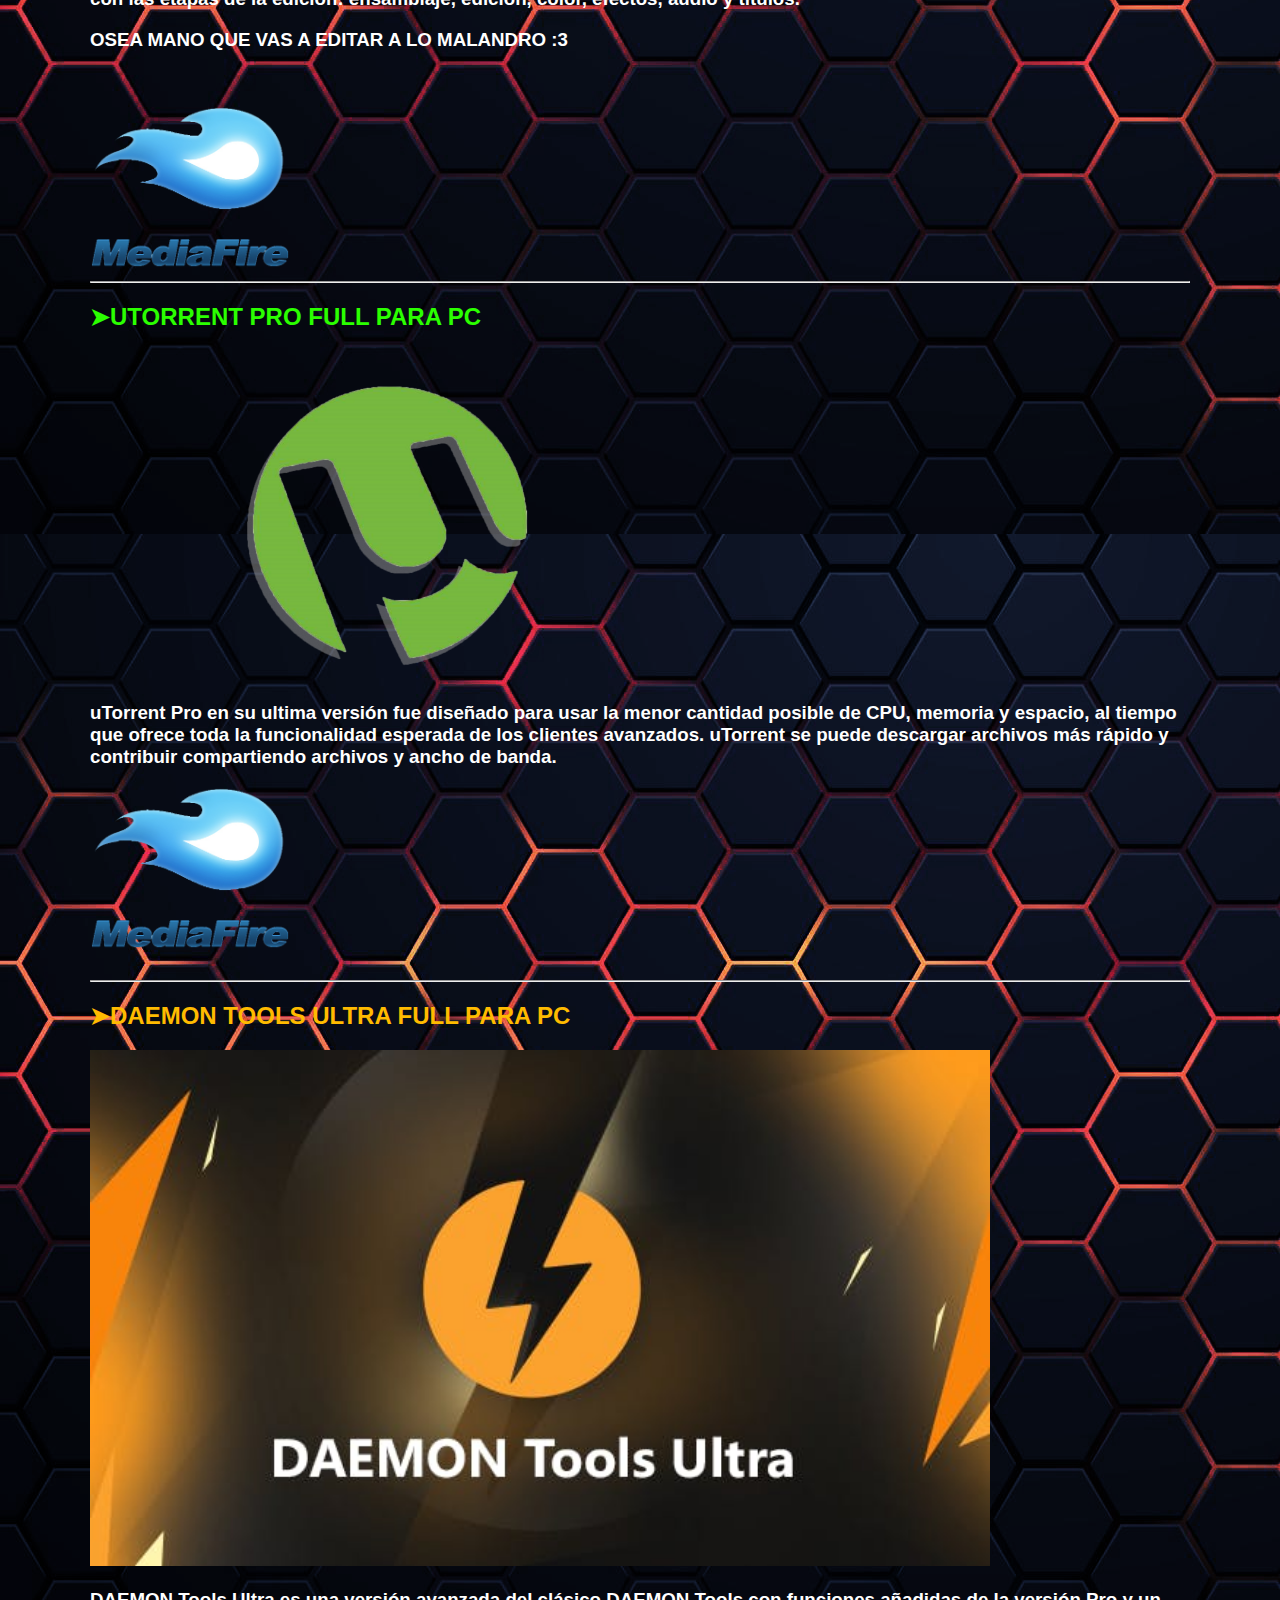
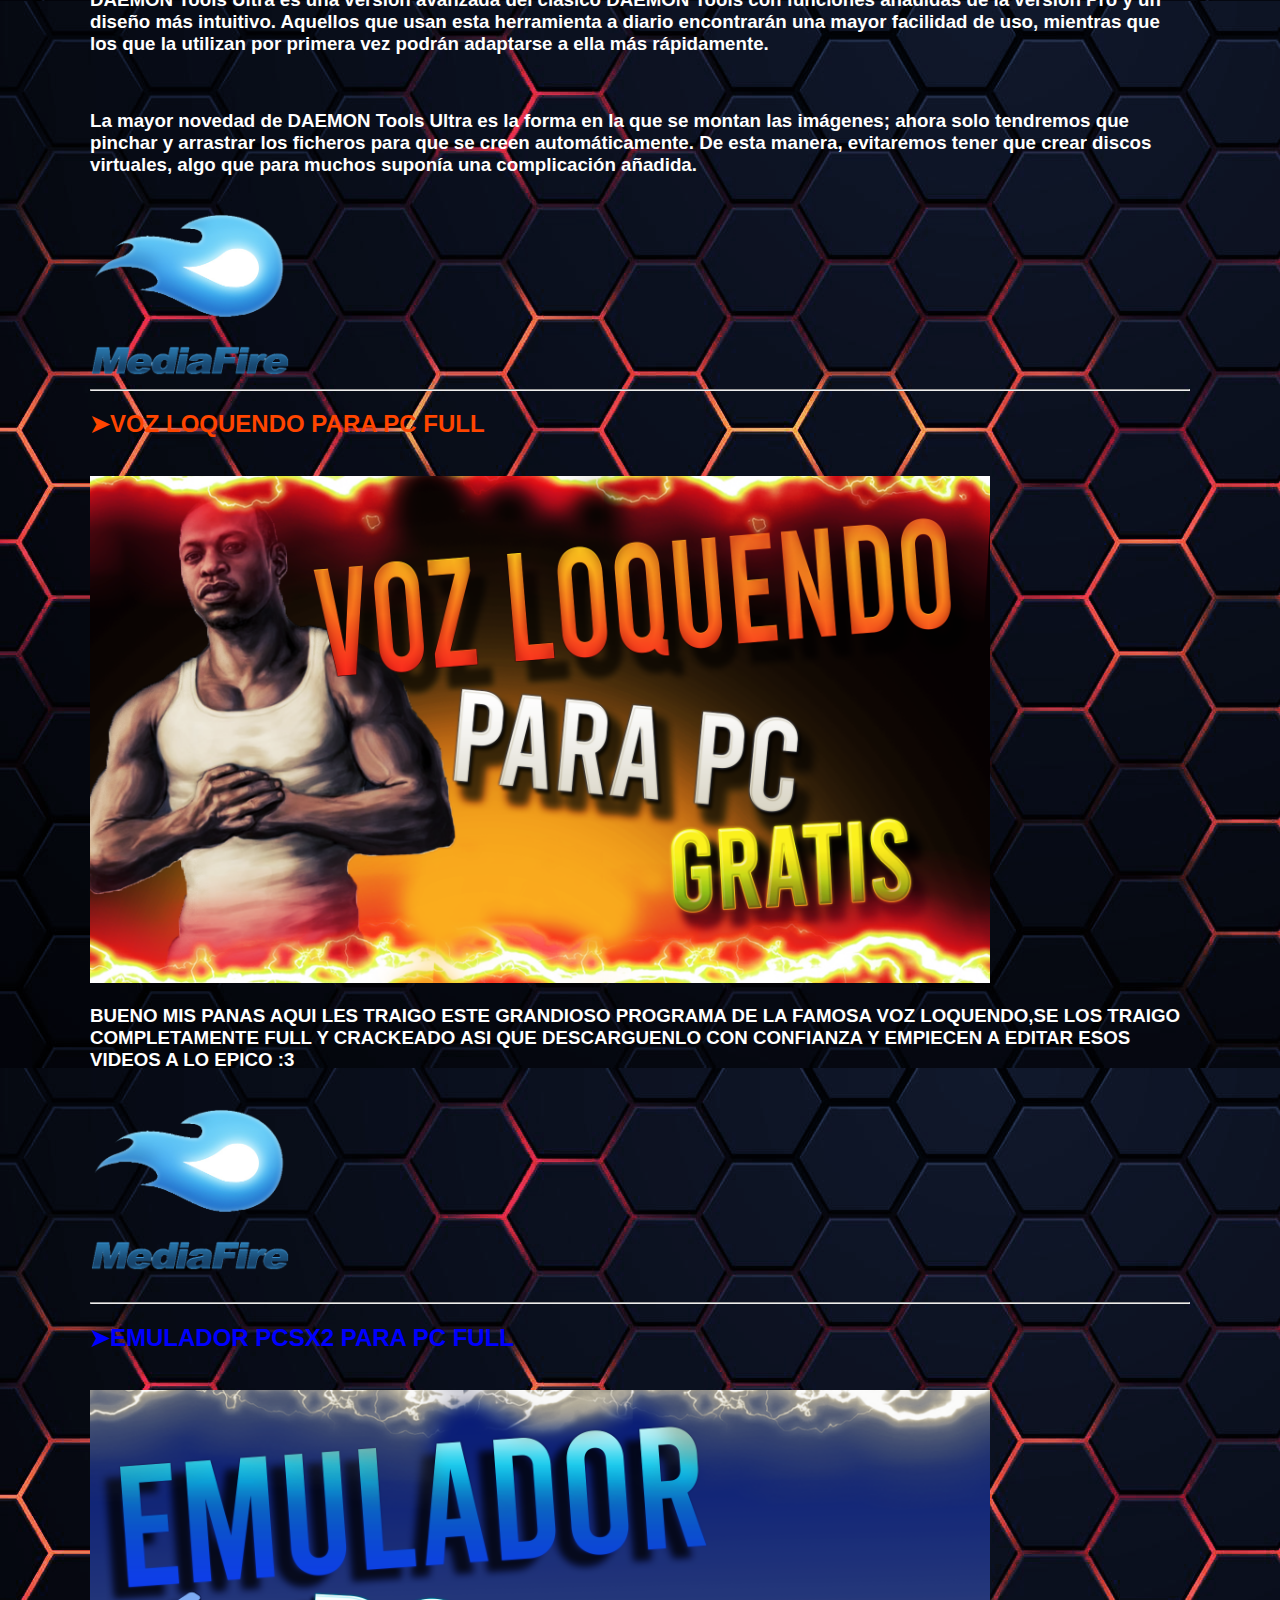
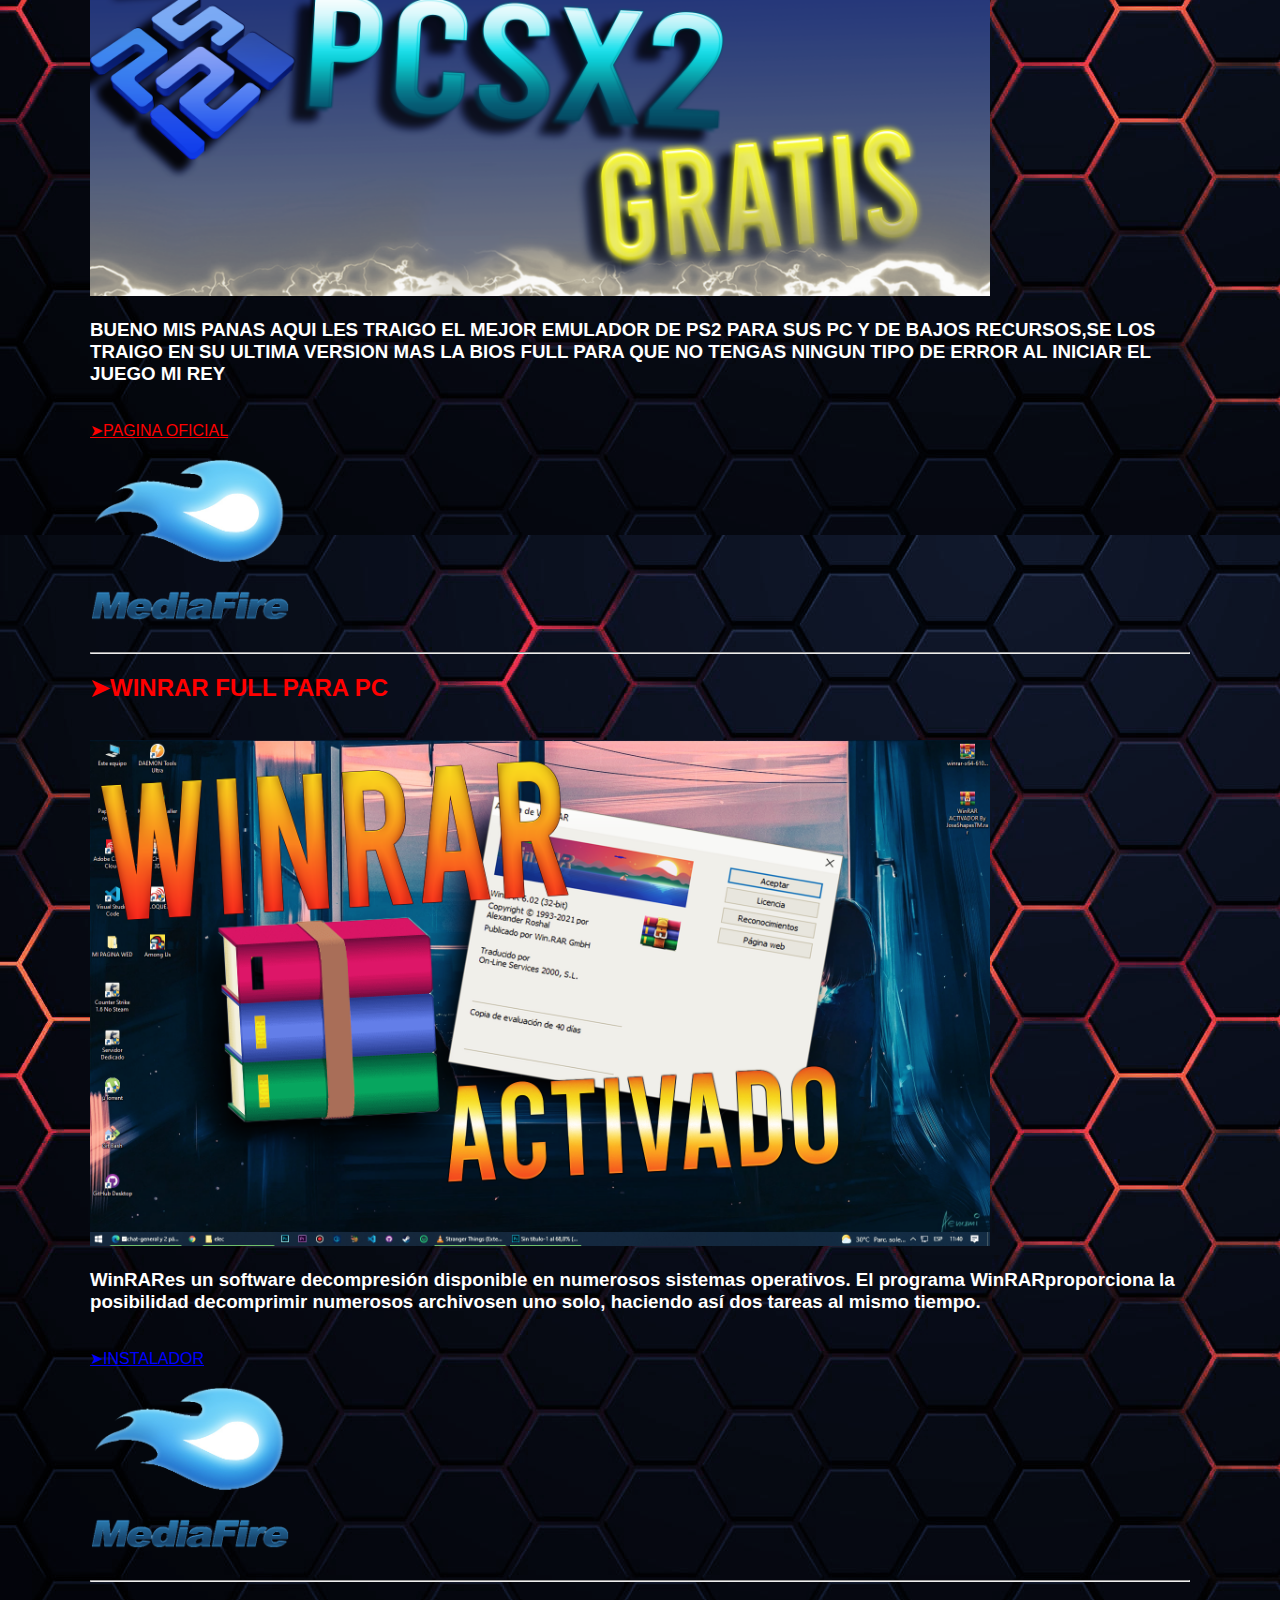
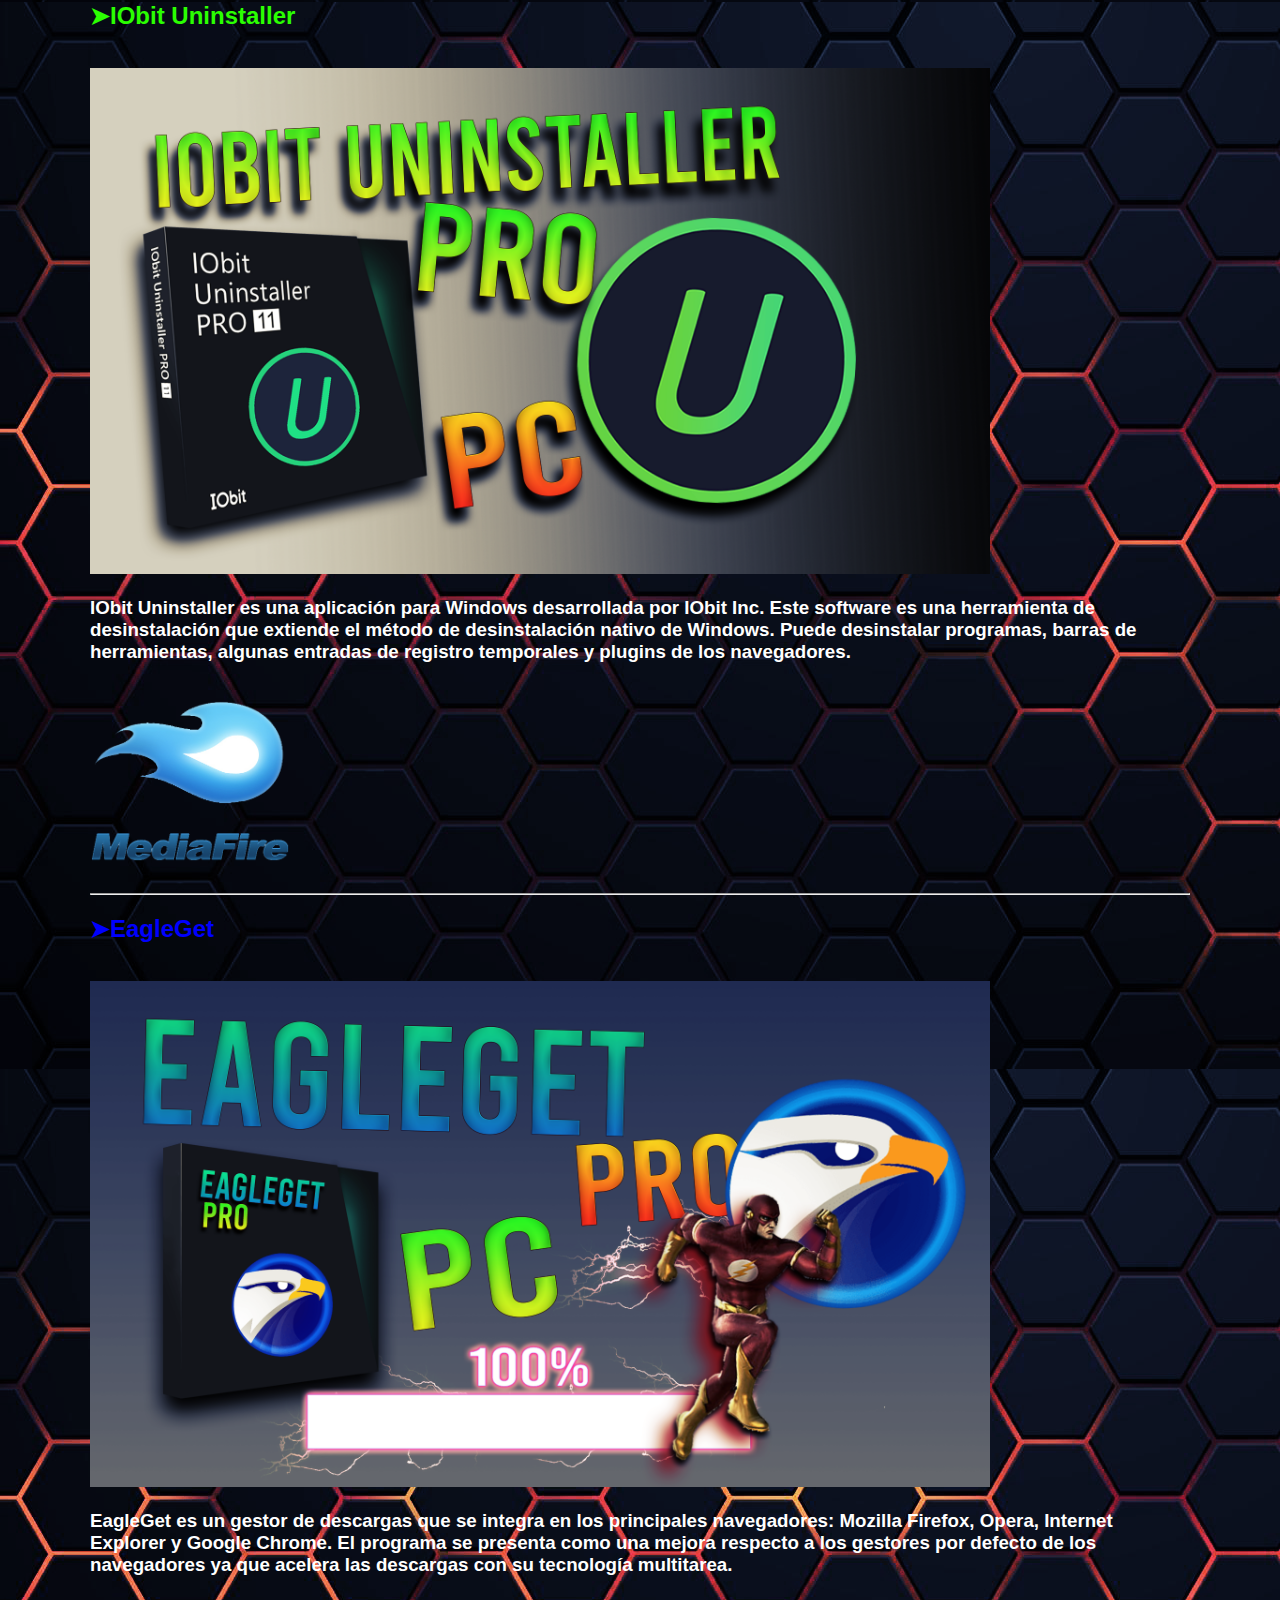
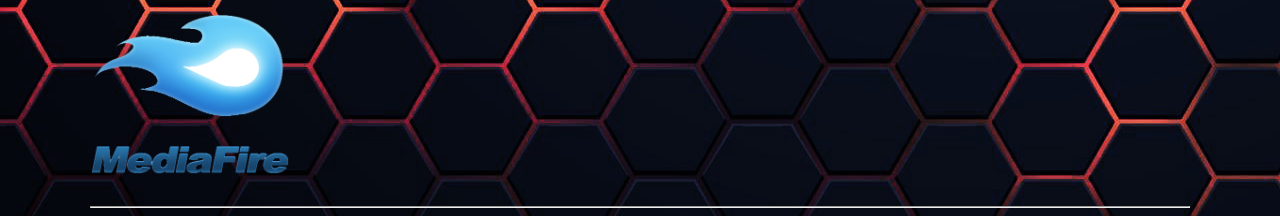
<file: PROGRAMA.html>
<!DOCTYPE html>
<html lang="en">
<head>
    <meta charset="UTF-8">
    <meta http-equiv="X-UA-Compatible" content="IE=edge">
    <meta name="viewport" content="width=device-width, initial-scale=1.0">
    <title>PROGRAMAS</title>
    <link rel="icon" tipe="img/png" href="img/t.png">
    <link rel="stylesheet" href="CSS/estilos2.css"/>
</head>
 <body background="img/55.png"

    <div id="roun"> 
        <nav>
              
            <ul>
                <li>
                    <a href="index.html">
                        <h4>▶INICIO</h4>
                </li>
                
                <li>
                  <a href="Tutoriales.html">
                      <h4>▶TUTORIALES</h4>
                  </li>
  
                  <li>
                      <a href="Gameplays.html">
                          <h4>▶GAMEPLAYS</h4>
                  </li>
  
                <li>
                    <a href="dinero.html">
                        <h4>▶GANA DINERO</h4>
                  </li>
      
                <li>
                    <a href="juego.html">
                        <h4>▶JUEGOS GRATIS</h4>
                  </li>
      
                  <li>
                    <a href="PROGRAMA.html">
                        <h4>▶PROGRAMAS</h4>
                  </li>
      
                  
                  <li>
                    <a href="series.html">
                        <h4>▶SERIES</h4>
                  </li>
      
                  <li>
                    <a href="contacto.html">
                        <h4>▶CONTACTO</h4>
                  </li>
      
            </ul>  
      
        </nav>
        <br>
        <br>
        <br>
        <br>
        <section>
            <article>
                <h2 style="color: yellow;" >➤DRIVER EASY 5.7.1 FULL</h2>
                    <img src="img/d.jpg" alt="">
                    <p>Con DriverEasy podrás encontrar cualquier driver de una forma rápida y sencilla. Automáticamente detecta, descarga, guarda, restaura, instala y desinstala controladores de dispositivos. Puedes buscar y actualizar drivers de todo clase: audio, impresoras, modems, tarjetas de vídeo, escáneres, tarjetas PCI, ranuras USB, unidades CD/DVD ...</p>
                    <br>
                    <div>
                        <a target="_blank" href="https://www.mediafire.com/file/p5menakkozzk6ph/TUTOTRIALES_BY_JOSESHAPESTM.rar/file">
                            <img src="img/mm.png" alt="">
                        </a>
                    </div>
                        <hr>
                        <h2 style="color: rgb(255, 0, 255);" >➤ADOBE PREMIERE PRO CC 2022 FULL</h2>
                            <img src="img/premiere.jpg" alt="">
                            <br>
                            <h3>Adobe Premiere es un software de edición y posproducción de vídeo desarrollado por Adobe y orientado a la edición de vídeos profesionales. Cuenta con una interfaz que se puede personalizar, organizada en espacios de trabajo que coinciden con las etapas de la edición: ensamblaje, edición, color, efectos, audio y títulos.</h3> 
                            <h3>OSEA MANO QUE VAS A EDITAR A LO MALANDRO :3</h3>  
                            <br>
                              
                            <br>
                            <div>
                                <a target="_blank" href="https://www.mediafire.com/file/ubsuij0pvwbfzdt/JoseShapes%25E2%259E%25A4Adobe%252BPremiere%252BPro%252B2022.rar/file">
                                    <img src="img/mm.png" alt="">
                                </a>
                            </div>
                            <hr>
                                <h2 style="color: rgb(43, 255, 0);" >➤UTORRENT PRO FULL PARA PC</h2>
                                    <img id="uto" src="img/ghh.png" alt="">
                                        <br>
                                            <h3>uTorrent Pro en su ultima versión fue diseñado para usar la menor cantidad posible de CPU, memoria y espacio, al tiempo que ofrece toda la funcionalidad esperada de los clientes avanzados. uTorrent se puede descargar archivos más rápido y contribuir compartiendo archivos y ancho de banda.</h3>
                                                <div>
                                                    <a target="_blank" href="https://www.mediafire.com/file/0f6lpwim0kanwjv/TUTORIALES_JOSESHAPES.rar/file">
                                                        <img src="img/mm.png" alt="UTORRENT PARA PC">
                                                     </a>
                                                            
                                                 </div>
                                                <br>
                                                <hr>
                                                    <h2 style="color: rgb(255, 187, 0);" >➤DAEMON TOOLS ULTRA FULL PARA PC</h2>
                                                        <img src="img/tt.jpg" alt="">
                                                            <br>
                                                                <h3>DAEMON Tools Ultra es una versión avanzada del clásico DAEMON Tools con funciones añadidas de la versión Pro y un diseño más intuitivo. Aquellos que usan esta herramienta a diario encontrarán una mayor facilidad de uso, mientras que los que la utilizan por primera vez podrán adaptarse a ella más rápidamente.</h3>
                                                                    <br>
                                                                        <h3>La mayor novedad de DAEMON Tools Ultra es la forma en la que se montan las imágenes; ahora solo tendremos que pinchar y arrastrar los ficheros para que se creen automáticamente. De esta manera, evitaremos tener que crear discos virtuales, algo que para muchos suponía una complicación añadida.</h3>
                                                                        <br>
                                                                            <div>
                                                                                <a target="_blank" href="https://www.mediafire.com/file/325ljde7zg6z4os/Daemon_Tools_Ultra_Por_JoseShapesTM.rar/file">
                                                                                    <img src="img/mm.png" alt="DAEMON TOOLS PARA PC">
                                                                                </a>
                                                                            </div>
                                                                            <hr>
                                                                            <h2 style="color: orangered;">➤VOZ LOQUENDO PARA PC FULL</h2>
                                                                            <br>
                                                                          
                                                                                <img src="img/CJ.png" alt="">
                                                                            
                                                                            <br>
                                                                            <h3>BUENO MIS PANAS AQUI LES TRAIGO ESTE GRANDIOSO PROGRAMA DE LA FAMOSA VOZ LOQUENDO,SE LOS TRAIGO COMPLETAMENTE FULL Y CRACKEADO ASI QUE DESCARGUENLO CON CONFIANZA Y EMPIECEN A EDITAR ESOS VIDEOS A LO EPICO :3</h3>
                                                                            <br>
                                                                            <div>
                                                                                <a target="_blank" href="https://www.mediafire.com/file/wvcuxvgswq4fweg/Loquendo-2022_By_JoseShapesTM.rar/file">
                                                                                    <img src="img/mm.png" alt="VOZ LOQUENDO PARA PC GRATIS 2022">
                                                                                </a>
                                                                            </div>
                                                                            <br>
                                                                            <hr>
                                                                            <h2 style="color: blue;" >➤EMULADOR PCSX2 PARA PC FULL</h2>
                                                                            <br>
                                                                            
                                                                                <img src="img/EMU.png" alt="">
                                                                            
                                                                            <h3>BUENO MIS PANAS AQUI LES TRAIGO EL MEJOR EMULADOR DE PS2 PARA SUS PC Y DE BAJOS RECURSOS,SE LOS TRAIGO EN SU ULTIMA VERSION MAS LA BIOS FULL PARA QUE NO TENGAS NINGUN TIPO DE ERROR AL INICIAR EL JUEGO MI REY</h3>
                                                                            <br>
                                                                            <a style="color: red;" target="_blank" href="https://pcsx2.net/">➤PAGINA OFICIAL</a>
                                                                            <br>
                                                                            <br>
                                                                            <div>
                                                                                <a target="_blank" href="https://www.mediafire.com/file/tchvxuwqlus2q44/bios.rar/file">
                                                                                    <img src="img/mm.png" alt="">
                                                                                </a>
                                                                            </div>
                                                                            <br>
                                                                            <hr>
                                                                            <h2 style="color: red;" >➤WINRAR FULL PARA PC</h2>
                                                                            <br>
                                                                            <img src="img/winrar-activado.png" alt="">
                                                                            <h3>WinRARes un software decompresión disponible en numerosos sistemas operativos. El programa WinRARproporciona la posibilidad decomprimir numerosos archivosen uno solo, haciendo así dos tareas al mismo tiempo.</h3>
                                                                            <br>  
                                                                            <a target="_blank" style="color: blue;" href="https://www.winrar.es/descargas">➤INSTALADOR</a>
                                                                            <br>
                                                                            <br>
                                                                            <div>
                                                                                <a target="_blank" href="https://www.mediafire.com/file/0yri0tjblgskznc/WinRAR_ACTIVADOR_By_JoseShapesTM.rar/file">
                                                                                    <img src="img/mm.png" alt="">
                                                                                </a>
                                                                            </div>
                                                                            <br>
                                                                            <hr>
                                                                            <h2 style="color: rgb(43, 255, 1);" >➤IObit Uninstaller</h2>
                                                                            <br>
                                                                            <img src="img/IObit-Uninstaller.png" alt="">
                                                                            <h3>IObit Uninstaller es una aplicación para Windows desarrollada por IObit Inc. Este software es una herramienta de desinstalación que extiende el método de desinstalación nativo de Windows. Puede desinstalar programas, barras de herramientas, algunas entradas de registro temporales y plugins de los navegadores.</h3>
                                                                            <br>
                                                                            <div>
                                                                                <a target="_blank" href="https://www.mediafire.com/file/5z6vx7qrm9gdqp0/IObit_Uninstaller_Pro_11.3_By_JoseShapesTM.rar/file">
                                                                                    <img src="img/mm.png" alt="">
                                                                                </a>
                                                                            </div>
                                                                            <br>
                                                                            <hr>
                                                                            <h2 style="color: blue;" >➤EagleGet</h2>
                                                                            <br>
                                                                            <img src="img/EagleGet-PRO.png" alt="">
                                                                            <h3>EagleGet es un gestor de descargas que se integra en los principales navegadores: Mozilla Firefox, Opera, Internet Explorer y Google Chrome. El programa se presenta como una mejora respecto a los gestores por defecto de los navegadores ya que acelera las descargas con su tecnología multitarea.</h3>
                                                                            <br>
                                                                            <div>
                                                                                <a target="_blank" href="https://www.filehorse.com/es/descargar-eagleget/descargar/">
                                                                                    <img src="img/mm.png" alt="">
                                                                                </a>
                                                                            </div>
                                                                            <br>
                                                                            <hr>
                                                                            



                            

                            
            </article>
        </section>
    

    
</body>
</html>
</file>
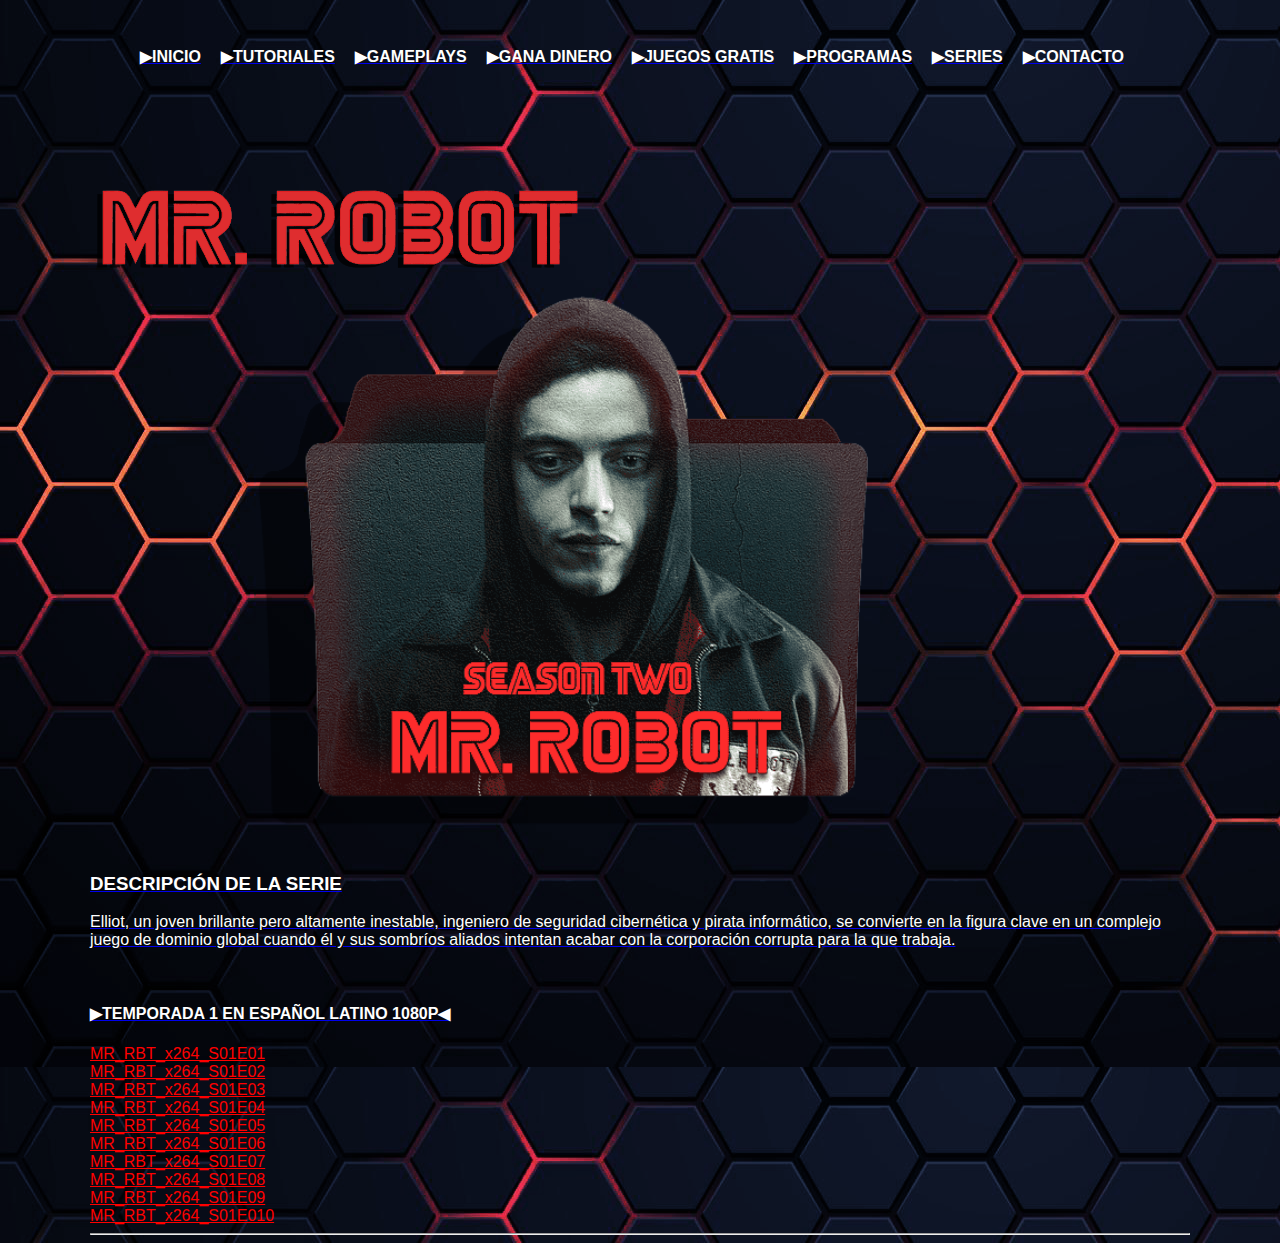
<file: series.html>
<!DOCTYPE html>
<html lang="en">
<head>
    <meta charset="UTF-8">
    <meta http-equiv="X-UA-Compatible" content="IE=edge">
    <meta name="viewport" content="width=device-width, initial-scale=1.0">
    <title>SERIES</title>
    <link rel="icon" tipe="img/png" href="img/t.png">
    <link rel="stylesheet" href="CSS/series.css" />
</head>
<body background="img/55.png"
    <div class="fondo">
        <nav>
              
            <ul>
                <li>
                    <a href="index.html">
                        <h4>▶INICIO</h4>
                </li>
                
                <li>
                  <a href="Tutoriales.html">
                      <h4>▶TUTORIALES</h4>
                  </li>
  
                  <li>
                      <a href="Gameplays.html">
                          <h4>▶GAMEPLAYS</h4>
                  </li>
  
                <li>
                    <a href="dinero.html">
                        <h4>▶GANA DINERO</h4>
                  </li>
      
                <li>
                    <a href="juego.html">
                        <h4>▶JUEGOS GRATIS</h4>
                  </li>
      
                  <li>
                    <a href="PROGRAMA.html">
                        <h4>▶PROGRAMAS</h4>
                  </li>
      
                  
                  <li>
                    <a href="series.html">
                        <h4>▶SERIES</h4>
                  </li>
      
                  <li>
                    <a href="contacto.html">
                        <h4>▶CONTACTO</h4>
                  </li>
      
            </ul>  
      
        </nav>
    </div>
        <br>
        <br>
        <br>
        <br>
        <br>
        <br>
        <br>
        <br>
        <br>
        <section>
            <article>
                <img id="icono" src="img/mr.png" alt="">
                    <img src="img/dd.png" alt="">
                    <h3>DESCRIPCIÓN DE LA SERIE</h3>
                    <p>Elliot, un joven brillante pero altamente inestable, ingeniero de seguridad cibernética y pirata informático, se convierte en la figura clave en un complejo juego de dominio global cuando él y sus sombríos aliados intentan acabar con la corporación corrupta para la que trabaja.</p>
                    <br>    
                    <h4>▶TEMPORADA 1 EN ESPAÑOL LATINO 1080P◀</h4>
                    <a style="color: red;" target="_blank" href="https://www.mediafire.com/file/b1q8sl5aah87d9g/MR_RBT_x264_S01E01.mkv/file">MR_RBT_x264_S01E01</a>
                    <br>
                    <a style="color: red;" target="_blank" href="https://www.mediafire.com/file/1y7a8ubwiwp2sp8/MR_RBT_x264_S01E02.mkv/file">MR_RBT_x264_S01E02</a>
                    <br>
                    <a style="color: red;" target="_blank" href="https://www.mediafire.com/file/n6m5uwje02b13kj/MR_RBT_x264_S01E03.mkv/file">MR_RBT_x264_S01E03</a>
                    <br>
                    <a style="color: red;" target="_blank" href="https://www.mediafire.com/file/c3qb9nrr2i3jpt2/MR_RBT_x264_S01E04.mkv/file">MR_RBT_x264_S01E04</a>
                    <br>
                    <a style="color: red;" target="_blank" href="https://www.mediafire.com/file/opkntiq8f6pvwur/MR_RBT_x264_S01E05.mkv/file">MR_RBT_x264_S01E05</a>
                    <br>
                    <a style="color: red;" target="_blank" href="https://www.mediafire.com/file/47rylsw4dht6ze2/MR_RBT_x264_S01E06.mkv/file">MR_RBT_x264_S01E06</a>
                    <br>
                    <a style="color: red;" target="_blank" href="https://www.mediafire.com/file/43gag985wxo0fcs/MR_RBT_x264_S01E07.mkv/file">MR_RBT_x264_S01E07</a>
                    <br>
                    <a style="color: red;" target="_blank" href="">MR_RBT_x264_S01E08</a>
                    <br>
                    <a style="color: red;" target="_blank" href="">MR_RBT_x264_S01E09</a>
                    <br>
                    <a style="color: red;" target="_blank" href="">MR_RBT_x264_S01E010</a>
                    <hr>
            </article>
        </section>
</body>
</html>
</file>
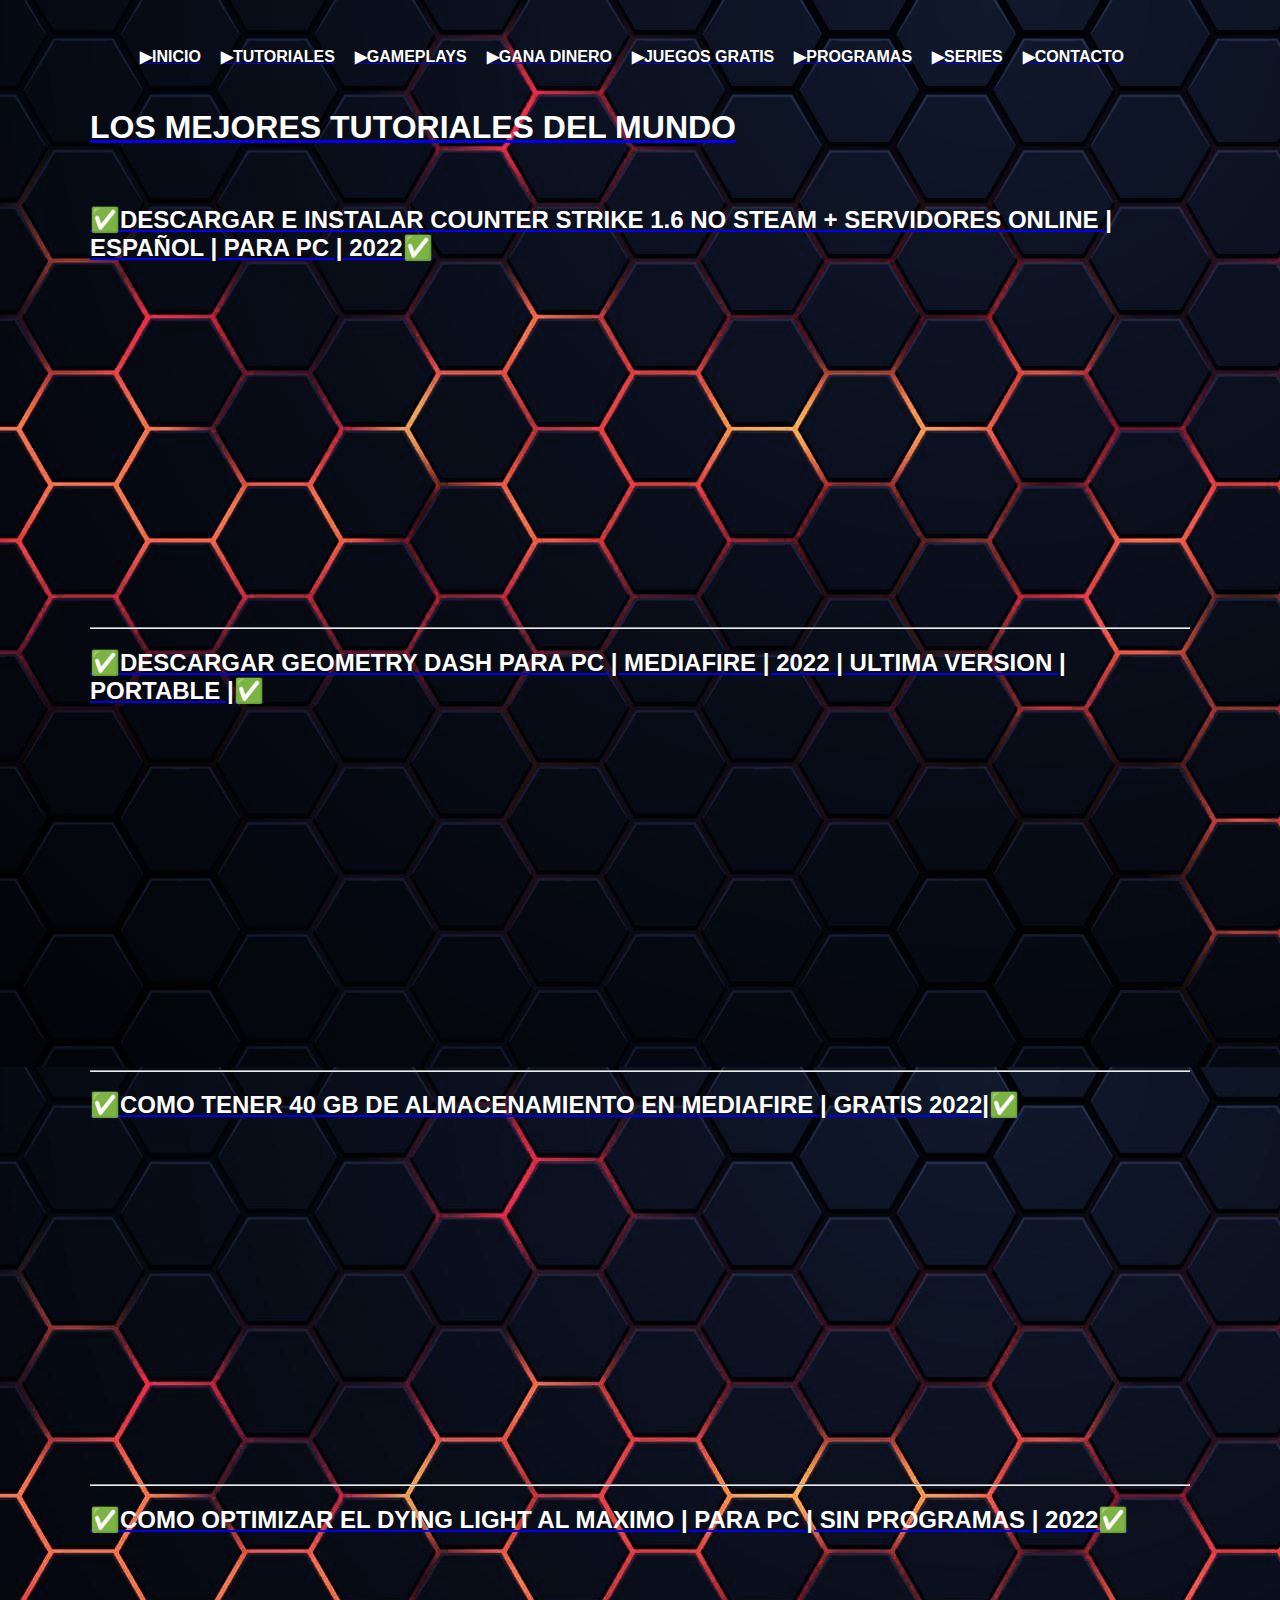
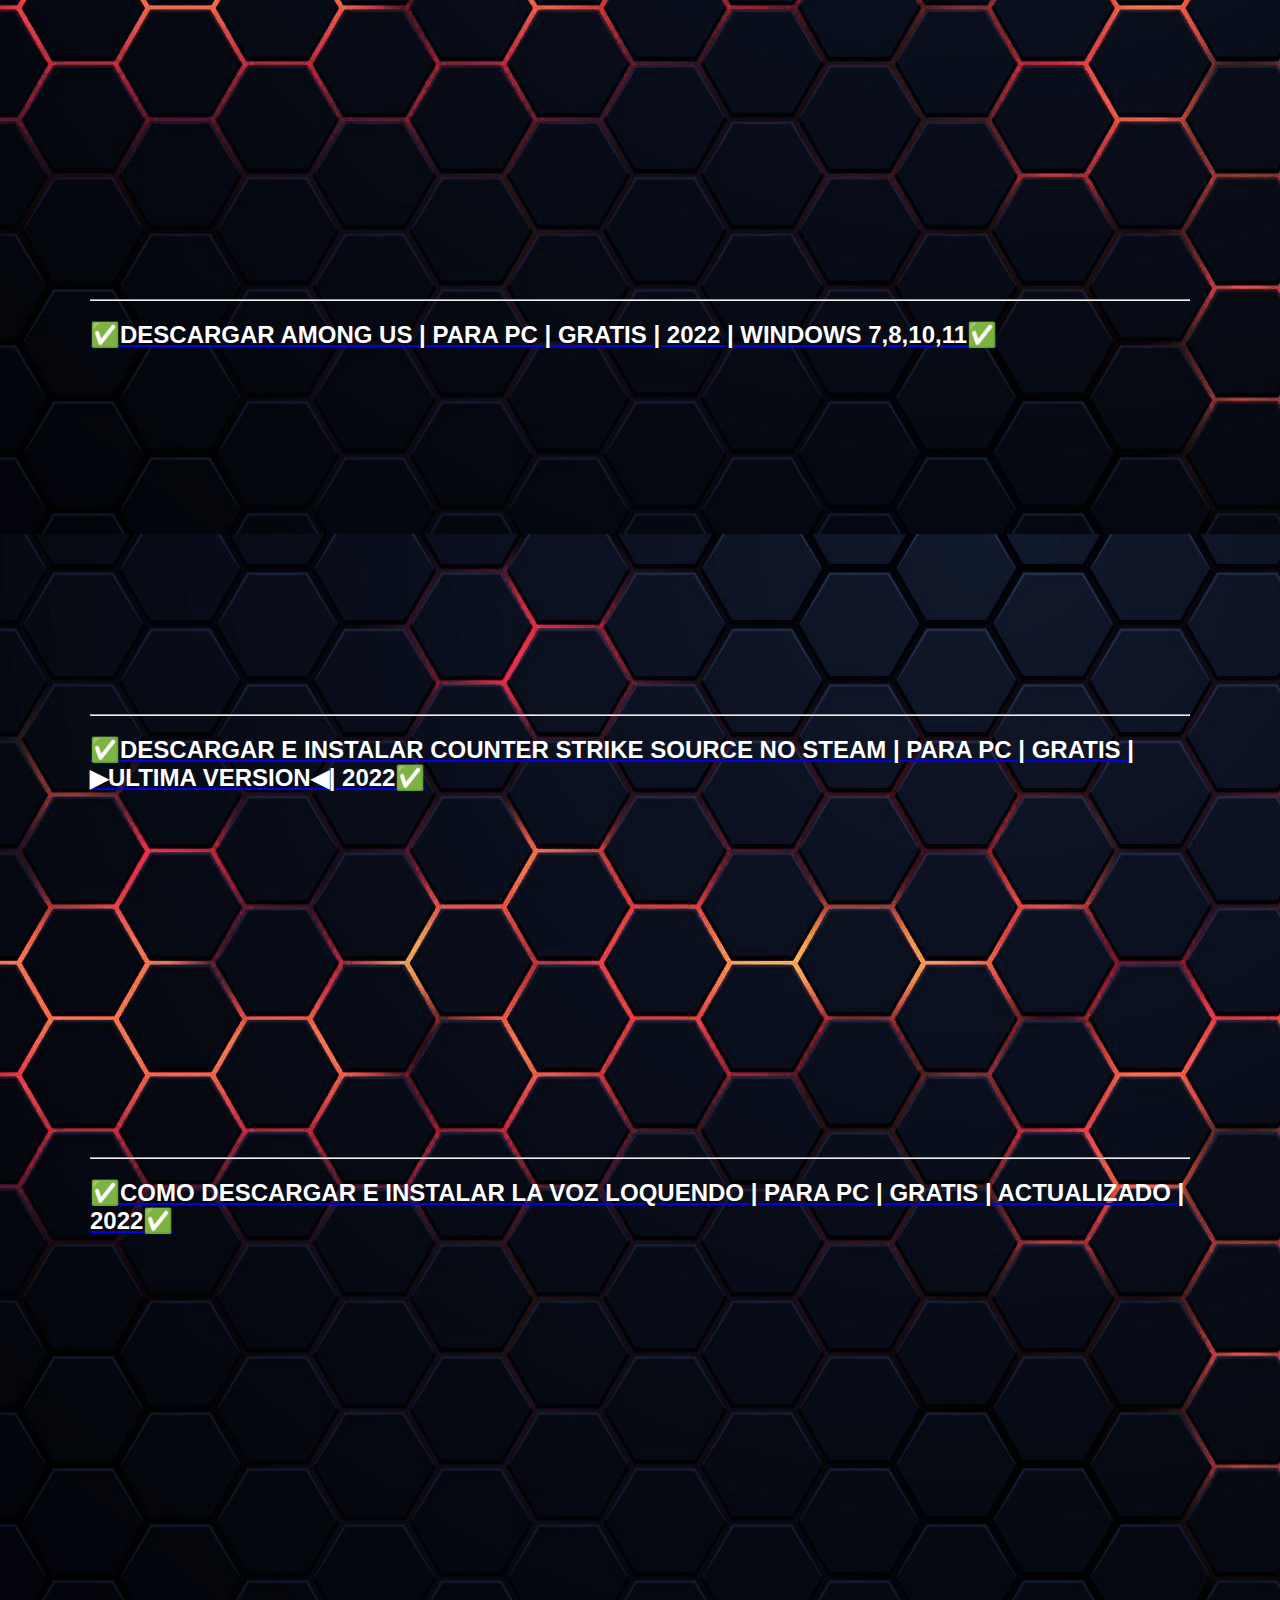
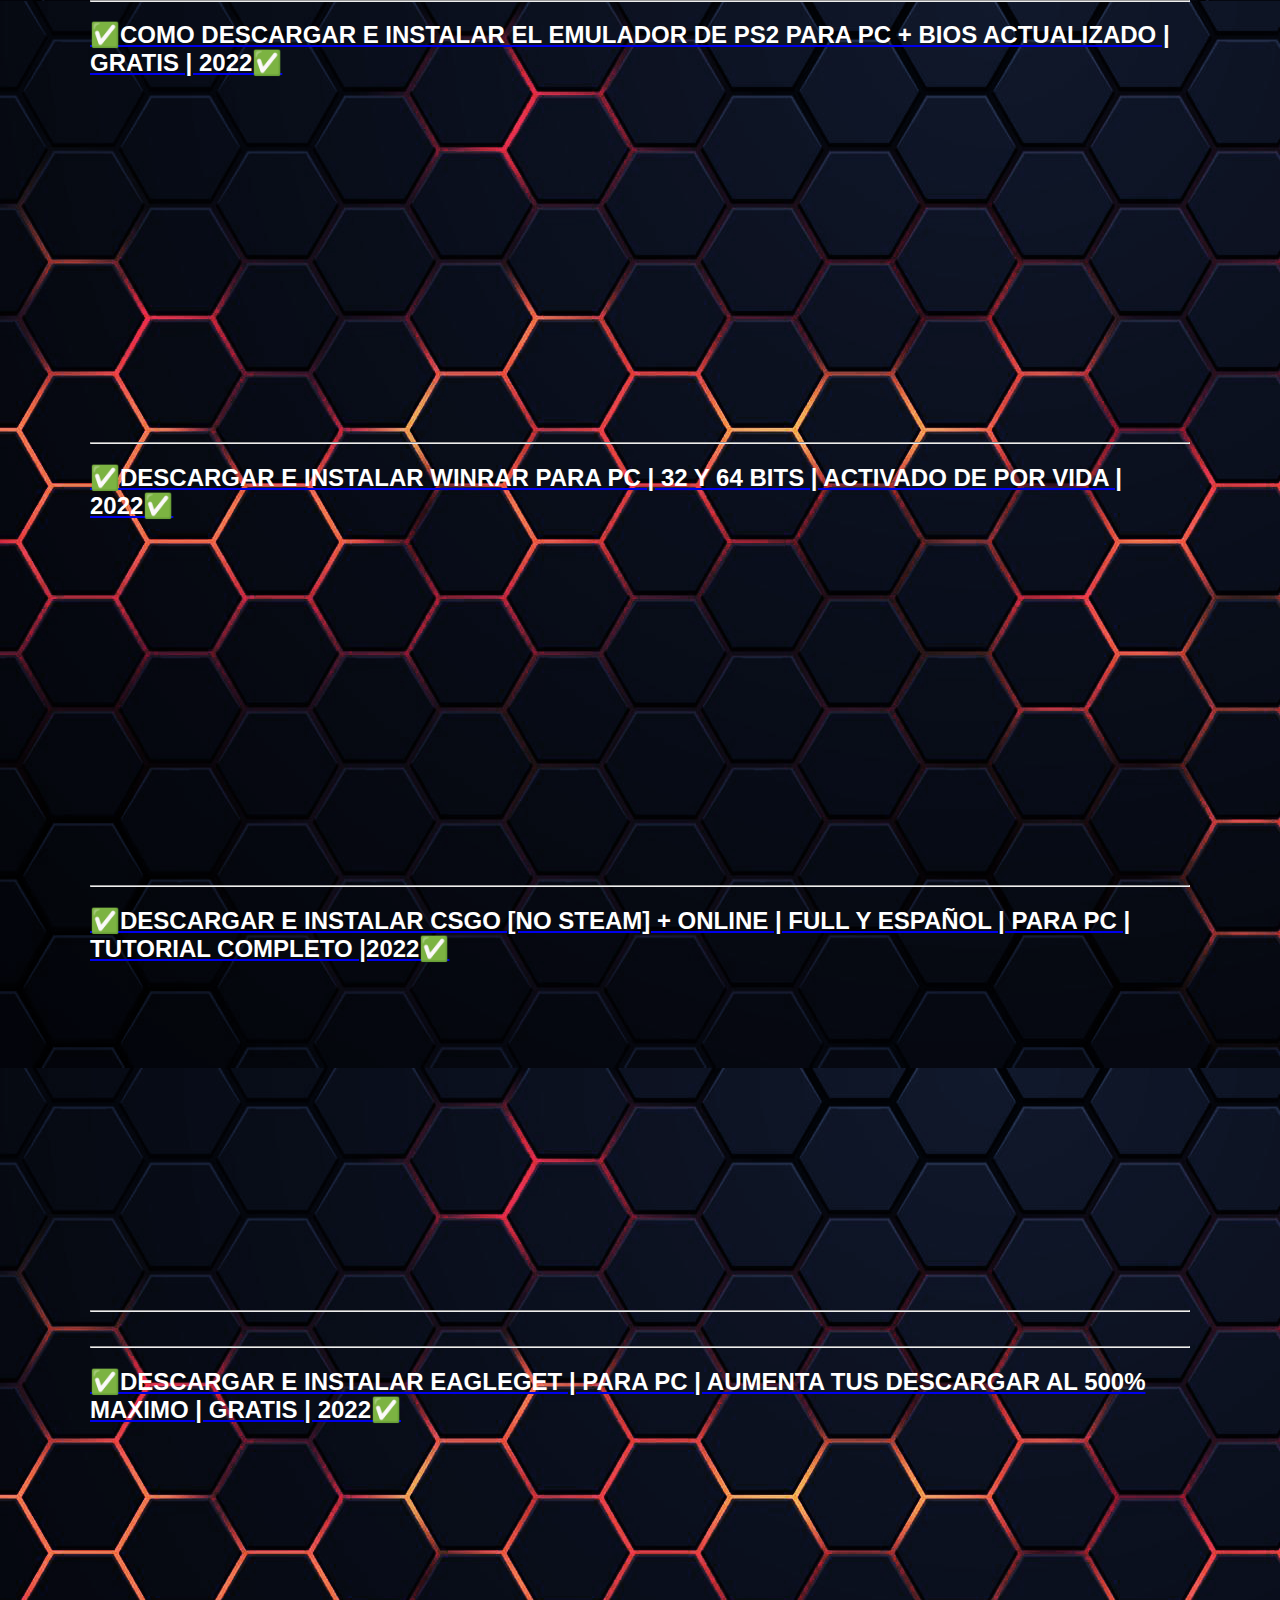
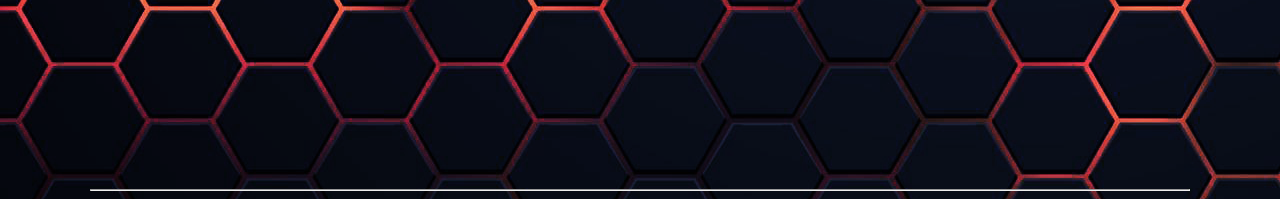
<file: Tutoriales.html>
<!DOCTYPE html>
<html lang="en">
<head>
    <meta charset="UTF-8">
    <meta http-equiv="X-UA-Compatible" content="IE=edge">
    <meta name="viewport" content="width=device-width, initial-scale=1.0">
    <title>▶TUTORIALES</title>
    <link rel="stylesheet" href="CSS/tutoriales.css" />
    <link rel="icon" tipe="img/png" href="img/t.png">
</head>
<body background="img/55.png" >

    <div id="container">
        <nav>
              
          <ul>
              <li>
                  <a href="index.html">
                      <h4>▶INICIO</h4>
              </li>
              
              <li>
                <a href="Tutoriales.html">
                    <h4>▶TUTORIALES</h4>
                </li>

                <li>
                    <a href="Gameplays.html">
                        <h4>▶GAMEPLAYS</h4>
                </li>

              <li>
                  <a href="dinero.html">
                      <h4>▶GANA DINERO</h4>
                </li>
    
              <li>
                  <a href="juego.html">
                      <h4>▶JUEGOS GRATIS</h4>
                </li>
    
                <li>
                  <a href="PROGRAMA.html">
                      <h4>▶PROGRAMAS</h4>
                </li>
    
                
                <li>
                  <a href="series.html">
                      <h4>▶SERIES</h4>
                </li>
    
                <li>
                  <a href="contacto.html">
                      <h4>▶CONTACTO</h4>
                </li>
    
          </ul>  
    
      </nav>
      <br>
      <br>
      <br>
      <br>
      <h1>LOS MEJORES TUTORIALES DEL MUNDO</h1>
      <br>
      <section>
          <article>
            <h2>✅DESCARGAR E INSTALAR COUNTER STRIKE 1.6 NO STEAM + SERVIDORES ONLINE | ESPAÑOL | PARA PC | 2022✅</h2>
            <br>
            <iframe width="560" height="315" src="https://www.youtube.com/embed/dADSKq_Dn3k" title="YouTube video player" frameborder="0" allow="accelerometer; autoplay; clipboard-write; encrypted-media; gyroscope; picture-in-picture" allowfullscreen></iframe>
            <br>
            <hr>
            <h2>✅DESCARGAR GEOMETRY DASH PARA PC | MEDIAFIRE | 2022 | ULTIMA VERSION | PORTABLE |✅</h2>
            <br>
            <iframe width="560" height="315" src="https://www.youtube.com/embed/VYE65RWWZb4" title="YouTube video player" frameborder="0" allow="accelerometer; autoplay; clipboard-write; encrypted-media; gyroscope; picture-in-picture" allowfullscreen></iframe>
            <br>
            <hr>
            <h2>✅COMO TENER 40 GB DE ALMACENAMIENTO EN MEDIAFIRE | GRATIS 2022|✅</h2>
            <br>
            <iframe width="560" height="315" src="https://www.youtube.com/embed/uxh9LulaRUc" title="YouTube video player" frameborder="0" allow="accelerometer; autoplay; clipboard-write; encrypted-media; gyroscope; picture-in-picture" allowfullscreen></iframe>
            <br>
            <hr>
            <h2>✅COMO OPTIMIZAR EL DYING LIGHT AL MAXIMO | PARA PC | SIN PROGRAMAS | 2022✅</h2>
            <br>
            <iframe width="560" height="315" src="https://www.youtube.com/embed/FG0KbISMU7o" title="YouTube video player" frameborder="0" allow="accelerometer; autoplay; clipboard-write; encrypted-media; gyroscope; picture-in-picture" allowfullscreen></iframe>
            <br>
            <hr>
            <h2>✅DESCARGAR AMONG US | PARA PC | GRATIS | 2022 | WINDOWS 7,8,10,11✅</h2>
            <br>
            <iframe width="560" height="315" src="https://www.youtube.com/embed/4M-V-BMq_4o" title="YouTube video player" frameborder="0" allow="accelerometer; autoplay; clipboard-write; encrypted-media; gyroscope; picture-in-picture" allowfullscreen></iframe>
            <br>
            <hr>
            <h2>✅DESCARGAR E INSTALAR COUNTER STRIKE SOURCE NO STEAM | PARA PC | GRATIS |▶ULTIMA VERSION◀| 2022✅</h2>
            <br>
            <iframe width="560" height="315" src="https://www.youtube.com/embed/K55COVGCmG0" title="YouTube video player" frameborder="0" allow="accelerometer; autoplay; clipboard-write; encrypted-media; gyroscope; picture-in-picture" allowfullscreen></iframe>
            <br>
            <hr>
            <h2>✅COMO DESCARGAR E INSTALAR LA VOZ LOQUENDO | PARA PC | GRATIS | ACTUALIZADO | 2022✅</h2>
            <br>
            <iframe width="560" height="315" src="https://www.youtube.com/embed/7G3v03g0Fk4" title="YouTube video player" frameborder="0" allow="accelerometer; autoplay; clipboard-write; encrypted-media; gyroscope; picture-in-picture" allowfullscreen></iframe>
            <br>
            <hr>
            <h2>✅COMO DESCARGAR E INSTALAR EL EMULADOR DE PS2 PARA PC + BIOS ACTUALIZADO | GRATIS | 2022✅</h2>
            <br>
            <iframe width="560" height="315" src="https://www.youtube.com/embed/lYSHpUzvG10" title="YouTube video player" frameborder="0" allow="accelerometer; autoplay; clipboard-write; encrypted-media; gyroscope; picture-in-picture" allowfullscreen></iframe>
            <br>
            <hr>
            <h2>✅DESCARGAR E INSTALAR WINRAR PARA PC | 32 Y 64 BITS | ACTIVADO DE POR VIDA | 2022✅</h2>
            <br>
            <iframe width="560" height="315" src="https://www.youtube.com/embed/4i5ibJJQMio" title="YouTube video player" frameborder="0" allow="accelerometer; autoplay; clipboard-write; encrypted-media; gyroscope; picture-in-picture" allowfullscreen></iframe>
            <br>
            <hr>
            <H2>✅DESCARGAR E INSTALAR CSGO [NO STEAM] + ONLINE | FULL Y ESPAÑOL | PARA PC | TUTORIAL COMPLETO |2022✅</H2>
            <iframe width="560" height="315" src="https://www.youtube.com/embed/ZMOD0FXnTKU" title="YouTube video player" frameborder="0" allow="accelerometer; autoplay; clipboard-write; encrypted-media; gyroscope; picture-in-picture" allowfullscreen></iframe>
            <hr>
            <br>
            <hr>
            <h2>✅DESCARGAR E INSTALAR EAGLEGET | PARA PC | AUMENTA TUS DESCARGAR AL 500% MAXIMO | GRATIS | 2022✅</h2>
            <br>
            <iframe width="560" height="315" src="https://www.youtube.com/embed/Gew3lhF_Uh8" title="YouTube video player" frameborder="0" allow="accelerometer; autoplay; clipboard-write; encrypted-media; gyroscope; picture-in-picture" allowfullscreen></iframe>
            <br>
            <hr>





          </article>
      </section>
    
</body>
</html>
</file>
<file: CSS/estilos.css>
*{
    margin: 0%;
    box-sizing: border-box;
    }

    body{
        font-family: Arial, Helvetica, sans-serif;
        color: rgb(255, 255, 255);
        padding: 90px 20px 0;
       background: linear-gradient(45deg,rgb(255, 0, 0),rgb(51, 255, 0),rgb(255, 102, 0),black);
       background-size: 400% 400%;
       position: relative;
       animation: cambiar 10s ease-in-out infinite;
   }

   @keyframes cambiar{
    0%{background-position: 0 50%;}
    50%{background-position: 100% 50%;}
    100%{background-position: 0 50%;}
    }

    .header{
        background-color: rgb(0, 0, 0);
        height: 80px;
        position: fixed;
        width: 100%;
        top: 0;
        left: 0;
      
        
    }
    .nav{
        display: flex;
        height: 80px;
        
    }
    
    .nav-link {
        color: white;
        text-decoration: none;
    }
    
    .logo{
        font-size: 30px;
        font-weight: bold;
        padding: 0 40px;
        line-height: 80px;
    }
    
    .nav-menu-item{
        display: flex;
        margin-right: 40px;
        list-style: none;
        line-height: 80px;
        width: max-content;
    }
    
    .nav-menu-link:hover {
        background-color: rgba(255, 102, 0, 0.945);
        transition: 0.5s;
        border-radius: 20px;
        text-align: center;
        
    }
    
    .nav img{
        border-radius: 20px;
    }
    
    section{
        width: 100%;
        height: 100vh; 
    }
    
    h1{
        font-size: 4rem;
        letter-spacing: 2px;
        border: solid 3px #fff;
        border-radius: 25px;
        position: absolute;
        top: 50%;
        left: 50%;
        transform: translate(-50%,-50%);
        padding: 2rem 3rem;
    }
    footer{
        color: rgb(0, 0, 0);
        text-align: center;
        line-height: 80px;
    }
</file>
<file: CSS/Gameplays.css>
body{ 
    font-family: Arial, Helvetica, sans-serif;
    
    
    
 }

 #container{
   
     width: 1100px;
     margin: 0px auto;
     position: relative;
     z-index: 2;
    
     
 }

 nav ul li{    
    float: left;
    list-style: none;
    margin: 10px;
    text-align: center;
    
}

h1{
    color: white;
}

h4{
    color: white;
}

h2{
    color: white;
}
hr{
    color: white;
}
</file>
<file: CSS/juegos.css>
body{
    font-family: Arial, Helvetica, sans-serif;
    color: white;

}
#container{
   
    width: 1100px;
    margin: 0px auto;
    position: relative;
    z-index: 2;
   
   
}

div a img{
    width: 200px;
}



section article p{
    color: white;

}

nav ul li{    

    float: left;
    list-style: none;
    margin: 10px;
    
}
h4{
    color: white;
}

#uto{
    width: 600px;
}

img{
    width: 900px;
}
</file>
<file: CSS/estilos2.css>
body{
    font-family: Arial, Helvetica, sans-serif;
    color: white;

}
#roun{
   
    width: 1100px;
    margin: 0px auto;
    position: relative;
    z-index: 2;
   
   
}

div a img{
    width: 200px;
}



section article p{
    color: white;

}

nav ul li{    

    float: left;
    list-style: none;
    margin: 10px;
    
}
h4{
    color: white;
}

#uto{
    width: 600px;
}

img{
    width: 900px;
}
</file>
<file: CSS/series.css>
body{
    
    font-family: Arial, Helvetica, sans-serif;
    width: 1100px;
    margin: 0px auto;
    position: relative;
}

section article{
    color: rgb(250, 0, 0);
}
nav ul li{
    margin: 10px;
    list-style: none;
    float: left;
    
    
}
h4{
    color: white;
}
.fondo{
    width: 1100px;
    margin: 0px auto;
    position: relative;
    
    
}
img{
    width: 1000px;
}
h2{
    color: white;
}
p{
    color: white;
}
h3{
    color: white;
}
#icono{
    width: 500px;
}
</file>
<file: CSS/tutoriales.css>
body{ 
    font-family: Arial, Helvetica, sans-serif;
    
    
    
 }

 #container{
   
     width: 1100px;
     margin: 0px auto;
     position: relative;
     z-index: 2;
    
     
 }

 nav ul li{    
    float: left;
    list-style: none;
    margin: 10px;
    text-align: center;
    
}

h1{
    color: white;
}

h4{
    color: white;
}

h2{
    color: white;
}
hr{
    color: white;
}
</file>
